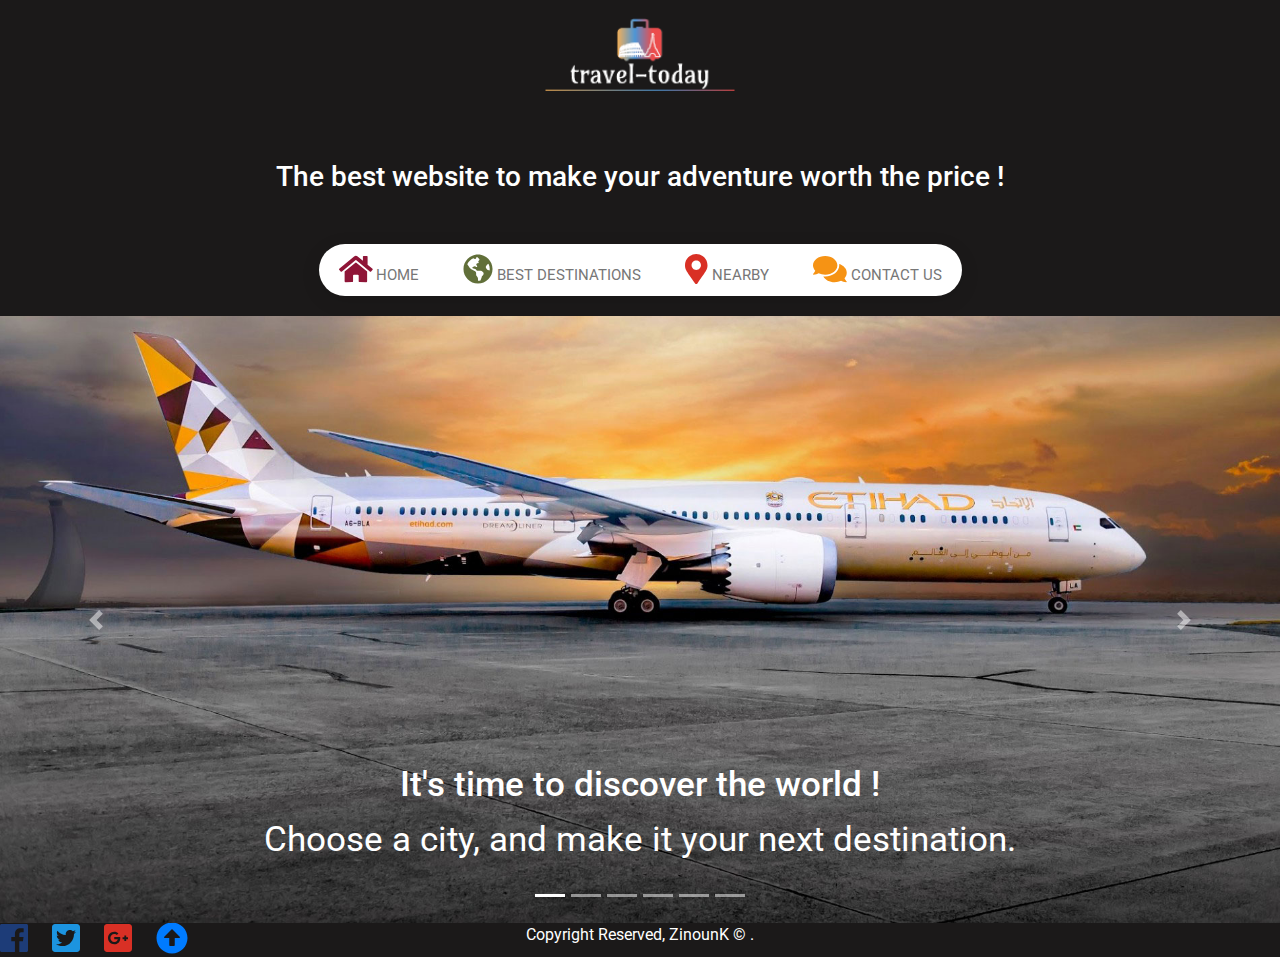
<file: Index.html>
<!DOCTYPE html>
<html lang="en" dir="ltr">
  <head>
    <meta charset="utf-8">
    <script src="bootstrap/jquery2.js"> </script>
    <script src="bootstrap/js/popper.js">  </script>
    <script src="bootstrap/js/jquery.js"> </script>
    <script src="bootstrap/js/bootstrap.js"> </script>
    <link rel="stylesheet" href="bootstrap/css/bootstrap.css">
    <link rel="stylesheet" href="CSS/Accueil.css">
    <script src="fontawesome/js/all.js"> </script>
    <link rel="stylesheet" href="fontawesome/css/all.css">
    <link rel="icon" href="logo2.ico" type="image/x-icon" />
  <title>Travel Today</title>
  </head>
  <body>
<div class="wrapper" id="header">

  <a <a href="index.html">  <img src="img/logo.png" class="logo" title="Travel-Today" ></a>
  <h3>The best website to make your adventure worth the price !</h3>
  <nav class="tabs">
    <div class="selector"></div>
    <a href="Index.html"> <i class="fas fa-home fa-2x"></i>  Home</a>
    <a href="bestD.html">  <i class="fas fa-globe-americas fa-2x"></i> Best Destinations</a>
    <a href="nearby.html"><i class="fas fa-map-marker-alt fa-2x"></i>  Nearby</a>
    <a href="Contact-us.html"><i class="fas fa-comments fa-2x"></i>  Contact Us</a>
  </nav>
</div>
    <div class="bd-example">
      <div id="carouselExampleCaptions" class="carousel slide" data-ride="carousel">
        <ol class="carousel-indicators">
          <li data-target="#carouselExampleCaptions" data-slide-to="0" class="active"></li>
          <li data-target="#carouselExampleCaptions" data-slide-to="1"></li>
          <li data-target="#carouselExampleCaptions" data-slide-to="2"></li>
          <li data-target="#carouselExampleCaptions" data-slide-to="3"></li>
          <li data-target="#carouselExampleCaptions" data-slide-to="4"></li>
          <li data-target="#carouselExampleCaptions" data-slide-to="5"></li>
        </ol>
        <div class="carousel-inner">
          <div class="carousel-item active">
            <img src="img/voyage1.jpg" class="d-block w-100" alt="voyage">
            <div class="carousel-caption d-none d-md-block">
              <h4 class="title-h5">It's time to discover the world !</h4>
              <p class="captionn">Choose a city, and make it your next destination. </p>
            </div>
          </div>
          <div class="carousel-item">
            <img src="img/voyage2.jpg" class="d-block w-100" alt="voyage">
            <div class="carousel-caption d-none d-md-block">
              <h4 class="title-h5">The adventure starts now !</h4>
              <p class="captionn">It's time for you to see something new.</p>
            </div>
          </div>
          <div class="carousel-item">
            <img src="img/voyage3.jpg" class="d-block w-100" alt="voyage">
            <div class="carousel-caption d-none d-md-block">
              <h4 class="title-h5">Your dream destination is waiting for you !</h4>
              <p class="captionn">share your plans with us, and we'll make it easier for you</p>
            </div>
          </div>
          <div class="carousel-item">
            <img src="img/voyage4.jpg" class="d-block w-100" alt="voyage">
            <div class="carousel-caption d-none d-md-block">
              <h4 class="title-h5">The adventure starts now !</h4>
              <p class="captionn">It's time for you to see something new.</p>
            </div>
          </div>
          <div class="carousel-item">
            <img src="img/voyage5.jpg" class="d-block w-100" alt="voyage">
            <div class="carousel-caption d-none d-md-block">
              <h4 class="title-h5">It's time to discover the world !</h4>
              <p class="captionn">Choose a city, and make it your next destination.</p>
            </div>
          </div>
          <div class="carousel-item">
            <img src="img/voyage6.jpg" class="d-block w-100" alt="voyage">
            <div class="carousel-caption d-none d-md-block">
              <h4 class="title-h5">Your dream destination is waiting for you !</h4>
              <p class="captionn">share your plans with us, and we'll make it easier for you</p>
            </div>
          </div>
        </div>
        <a class="carousel-control-prev" href="#carouselExampleCaptions" role="button" data-slide="prev">
          <span class="carousel-control-prev-icon" aria-hidden="true"></span>
          <span class="sr-only">Previous</span>
        </a>
        <a class="carousel-control-next" href="#carouselExampleCaptions" role="button" data-slide="next">
          <span class="carousel-control-next-icon" aria-hidden="true"></span>
          <span class="sr-only">Next</span>
        </a>
      </div>
    </div>
    <div class="contact">
      <div class="copyright">
        Copyright Reserved, ZinounK © .
      </div>
  <a href="https://www.facebook.com/"><i class="fab fa-facebook fa-2x"></i> </a>
  <a href="https://www.twitter.com/"> <i class="fab fa-twitter-square fa-2x"></i> </a>
  <a href="https://www.google.com/"> <i class="fab fa-google-plus-square fa-2x"></i> </a>
  <a href="#header"> <i class="fas fa-arrow-alt-circle-up fa-2x"></i> </a>
   </div>
  </body>
</html>
</file>
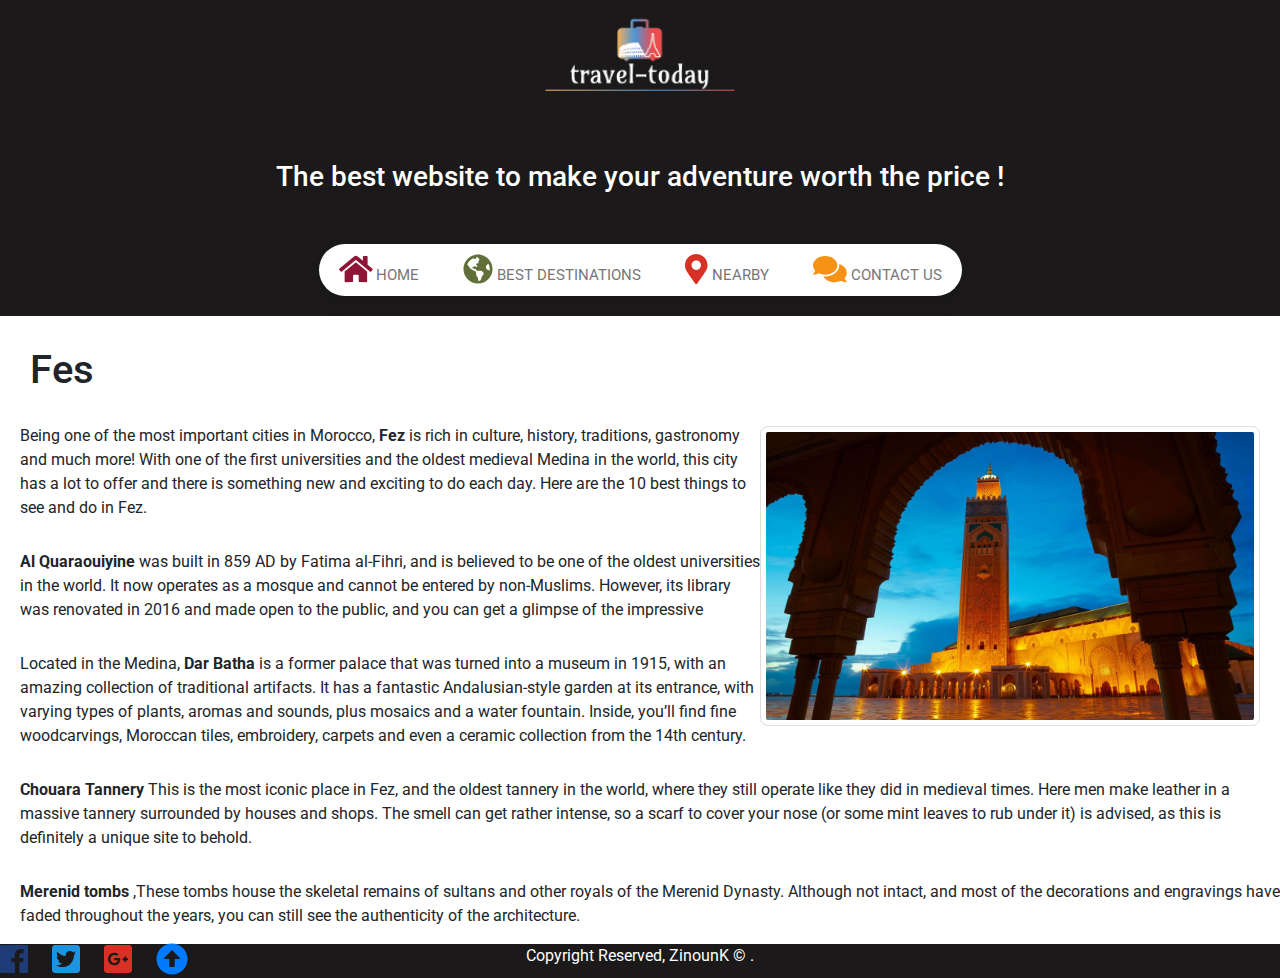
<file: Fes.html>
<!DOCTYPE html>
<html lang="en" dir="ltr">
  <head>
    <meta charset="utf-8">
    <script src="bootstrap/jquery2.js"> </script>
    <script src="bootstrap/js/popper.js">  </script>
    <script src="bootstrap/js/jquery.js"> </script>
    <script src="bootstrap/js/bootstrap.js"> </script>
    <link rel="stylesheet" href="bootstrap/css/bootstrap.css">
    <script src="fontawesome/js/all.js"> </script>
    <link rel="stylesheet" href="fontawesome/css/all.css">
    <link rel="icon" href="logo2.ico" type="image/x-icon" />
    <link rel="stylesheet" href="CSS/ReadMore.css">
    <link rel="stylesheet" href="CSS/Accueil.css">
    <title> Fes</title>
  </head>
  <body>
    <div class="wrapper" id="header">
      <a <a href="index.html">  <img src="img/logo.png" class="logo" title="Travel-Today" ></a>
  <h3>The best website to make your adventure worth the price !</h3>
  <nav class="tabs">
    <div class="selector"></div>
    <a href="Index.html"><i class="fas fa-home fa-2x"></i>  Home</a>
    <a href="BestD.html"><i class="fas fa-globe-americas fa-2x"></i>  Best Destinations</a>
    <a href="nearby.html"><i class="fas fa-map-marker-alt fa-2x"></i>  Nearby</a>
    <a href="#"><i class="fas fa-comments fa-2x"></i>  Contact Us</a>
  </nav>
 </div>



 <img class="thePicture" src="NearbyPics/Fes.jpg" alt="photo" title="Fes">
 <h1> Fes</h1>
 <p class="paragraph"> Being one of the most important cities in Morocco, <strong> Fez </strong> is rich in culture, history, traditions, gastronomy and much more!
    With one of the first universities and the oldest medieval Medina in the world,
    this city has a lot to offer and there is something new and exciting to do each day. Here are the 10 best things to see and do in Fez. </p>
 <p class="paragraph"> <strong>Al Quaraouiyine </strong> was built in 859 AD by Fatima al-Fihri, and is believed to be one of the oldest universities in the world.
   It now operates as a mosque and cannot be entered by non-Muslims.
    However, its library was renovated in 2016 and made open to the public, and you can get a glimpse of the impressive</p>
 <p class="paragraph"> Located in the Medina, <strong> Dar Batha </strong> is a former palace that was turned into a museum in 1915, with an amazing
    collection of traditional artifacts. It has a fantastic Andalusian-style garden at its entrance, with varying types of plants, aromas and sounds,
     plus mosaics and a water fountain. Inside, you’ll find fine woodcarvings,
    Moroccan tiles, embroidery, carpets and even a ceramic collection from the 14th century.</p>
 <p class="paragraph"> <strong> Chouara Tannery</strong> This is the most iconic place in Fez, and the oldest tannery in the world,
    where they still operate like they did in medieval times.
    Here men make leather in a massive tannery surrounded by houses and shops. The smell can get rather intense, so a scarf to cover your nose
    (or some mint leaves to rub under it) is advised, as this is definitely a unique site to behold. </p>
 <p class="paragraph">  <strong> Merenid tombs </strong> ,These tombs house the skeletal remains of sultans and other royals of the Merenid Dynasty. Although not intact,
   and most of the decorations and engravings have faded throughout the years, you can still see the authenticity of the architecture.</p>




   <div class="contact">
     <div class="copyright">
       Copyright Reserved, ZinounK © .
     </div>
  <a href="https://www.facebook.com/"><i class="fab fa-facebook fa-2x"></i> </a>
  <a href="https://www.twitter.com/"> <i class="fab fa-twitter-square fa-2x"></i> </a>
  <a href="https://www.google.com/"> <i class="fab fa-google-plus-square fa-2x"></i> </a>
  <a href="#header"> <i class="fas fa-arrow-alt-circle-up fa-2x"></i> </a>
  </div>
 </body>
 </html>
</file>
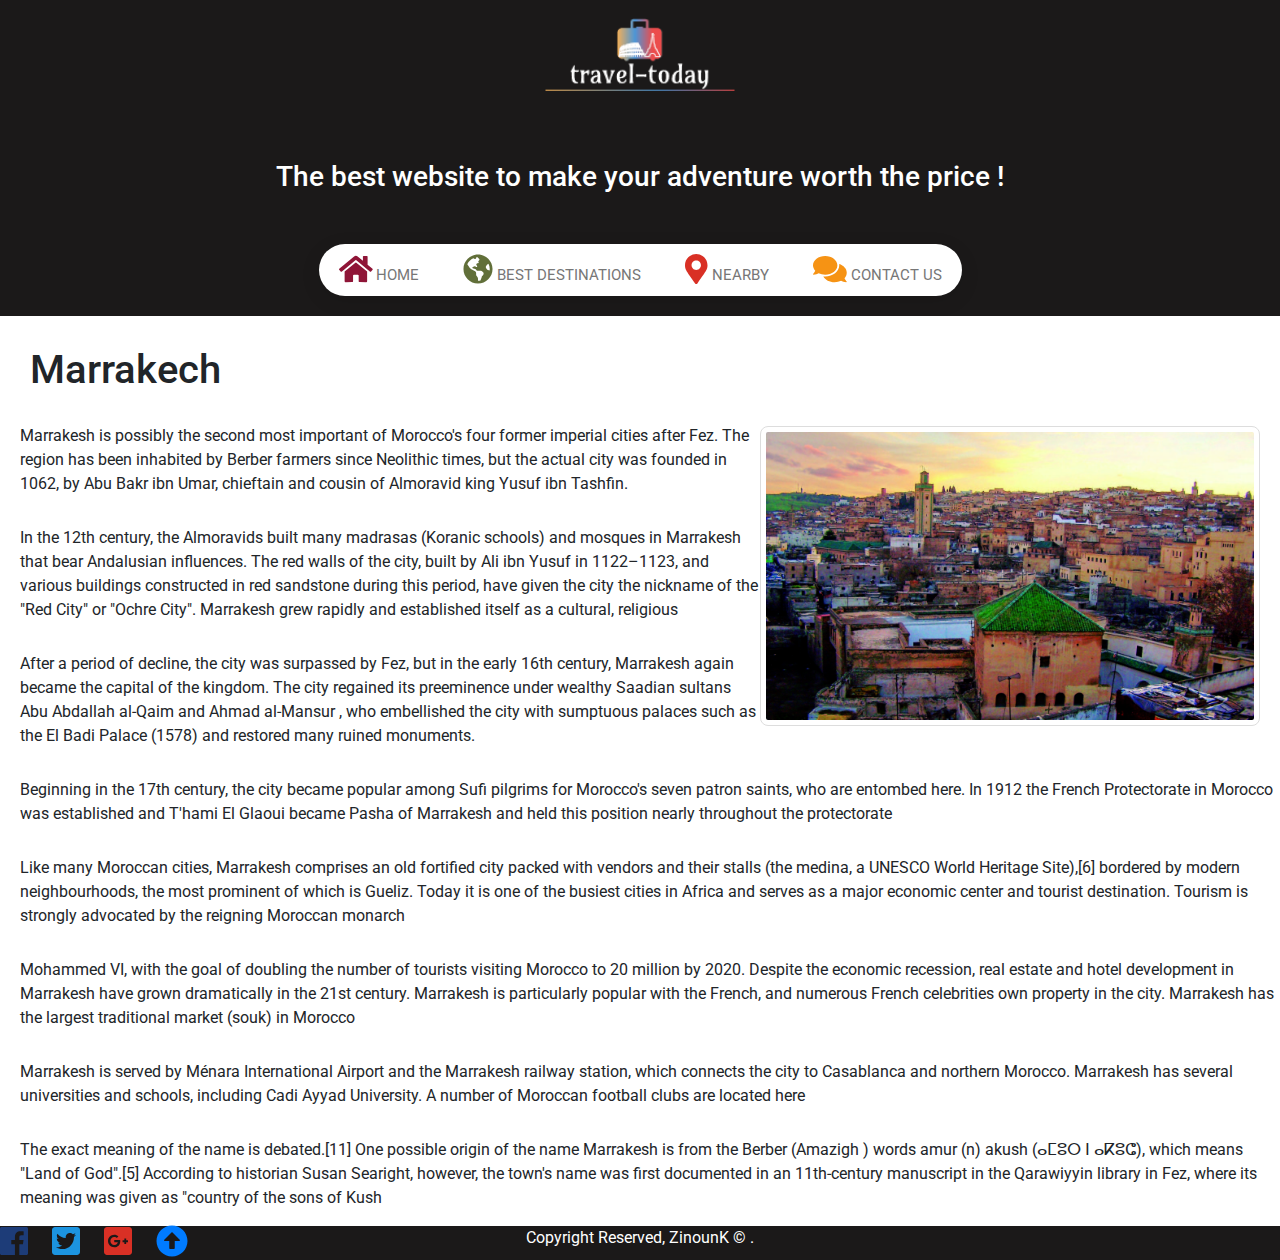
<file: Marrakech.html>
<!DOCTYPE html>
<html lang="en" dir="ltr">
  <head>
    <meta charset="utf-8">
    <script src="bootstrap/jquery2.js"> </script>
    <script src="bootstrap/js/popper.js">  </script>
    <script src="bootstrap/js/jquery.js"> </script>
    <script src="bootstrap/js/bootstrap.js"> </script>
    <link rel="stylesheet" href="bootstrap/css/bootstrap.css">
    <script src="fontawesome/js/all.js"> </script>
    <link rel="stylesheet" href="fontawesome/css/all.css">
    <link rel="icon" href="logo2.ico" type="image/x-icon" />
    <link rel="stylesheet" href="CSS/ReadMore.css">
    <link rel="stylesheet" href="CSS/Accueil.css">
    <title> Marrakech</title>
  </head>
  <body>
    <div class="wrapper" id="header">
      <a <a href="index.html">  <img src="img/logo.png" class="logo" title="Travel-Today" ></a>
  <h3>The best website to make your adventure worth the price !</h3>
  <nav class="tabs">
    <div class="selector"></div>
    <a href="Index.html"><i class="fas fa-home fa-2x"></i>  Home</a>
    <a href="BestD.html"><i class="fas fa-globe-americas fa-2x"></i>  Best Destinations</a>
    <a href="nearby.html"><i class="fas fa-map-marker-alt fa-2x"></i>  Nearby</a>
    <a href="Contact-us.html"><i class="fas fa-comments fa-2x"></i>  Contact Us</a>
  </nav>
 </div>




 <img class="thePicture" src="NearbyPics/Marrakech.jpg" alt="photo" title="Marrakech">
 <h1> Marrakech</h1>
<p class="paragraph"> Marrakesh is possibly the second most important of Morocco's four former imperial cities after Fez. The region has been inhabited by Berber farmers since Neolithic times,
   but the actual city was founded in 1062, by Abu Bakr ibn Umar, chieftain and cousin of Almoravid king Yusuf ibn Tashfin.  </p>
<p class="paragraph">  In the 12th century, the Almoravids built many madrasas (Koranic schools) and mosques in Marrakesh that bear Andalusian influences.
   The red walls of the city, built by Ali ibn Yusuf in 1122–1123, and various buildings constructed in red sandstone during this period, have given the city
    the nickname of the "Red City" or "Ochre City".
  Marrakesh grew rapidly and established itself as a cultural, religious </p>
<p class="paragraph"> After a period of decline, the city was surpassed by Fez, but in the early 16th century, Marrakesh again became the capital of the kingdom.
  The city regained its preeminence under wealthy Saadian sultans Abu Abdallah al-Qaim and Ahmad al-Mansur
  , who embellished the city with sumptuous palaces such as the El Badi Palace (1578) and restored many ruined monuments.</p>
<p class="paragraph"> Beginning in the 17th century, the city became popular among Sufi pilgrims for Morocco's seven patron saints,
   who are entombed here. In 1912 the French Protectorate in Morocco was established
  and T'hami El Glaoui became Pasha of Marrakesh and held this position nearly throughout the protectorate </p>
<p class="paragraph"> Like many Moroccan cities, Marrakesh comprises an old fortified city packed with vendors and their stalls
  (the medina, a UNESCO World Heritage Site),[6] bordered by modern neighbourhoods, the most prominent of which is Gueliz.
   Today it is one of the busiest cities in Africa
   and serves as a major economic center and tourist destination. Tourism is strongly advocated by the reigning Moroccan monarch</p>
<p class="paragraph">  Mohammed VI, with the goal of doubling the number of tourists visiting Morocco to 20 million by 2020. Despite the economic recession,
  real estate and hotel development in Marrakesh have grown dramatically in the 21st century. Marrakesh is particularly popular with the French,
   and numerous French celebrities own property in the city. Marrakesh has the largest traditional market (souk) in Morocco </p>
<p class="paragraph">Marrakesh is served by Ménara International Airport and the Marrakesh railway station, which connects the city to Casablanca and northern Morocco.
   Marrakesh has several universities and schools, including Cadi Ayyad University. A number of Moroccan football clubs are located here </p>
<p class="paragraph"> The exact meaning of the name is debated.[11] One possible origin of the name Marrakesh is from the Berber (Amazigh
  ) words amur (n) akush (ⴰⵎⵓⵔ ⵏ ⴰⴽⵓⵛ), which means "Land of God".[5] According to historian Susan Searight, however,
  the town's name was first documented in an 11th-century manuscript in the Qarawiyyin library in Fez,
   where its meaning was given as "country of the sons of Kush</p>






   <div class="contact">
     <div class="copyright">
       Copyright Reserved, ZinounK © .
     </div>
   <a href="https://www.facebook.com/"><i class="fab fa-facebook fa-2x"></i> </a>
   <a href="https://www.twitter.com/"> <i class="fab fa-twitter-square fa-2x"></i> </a>
   <a href="https://www.google.com/"> <i class="fab fa-google-plus-square fa-2x"></i> </a>
   <a href="#header"> <i class="fas fa-arrow-alt-circle-up fa-2x"></i> </a>
   </div>
 </body>
</html>
</file>
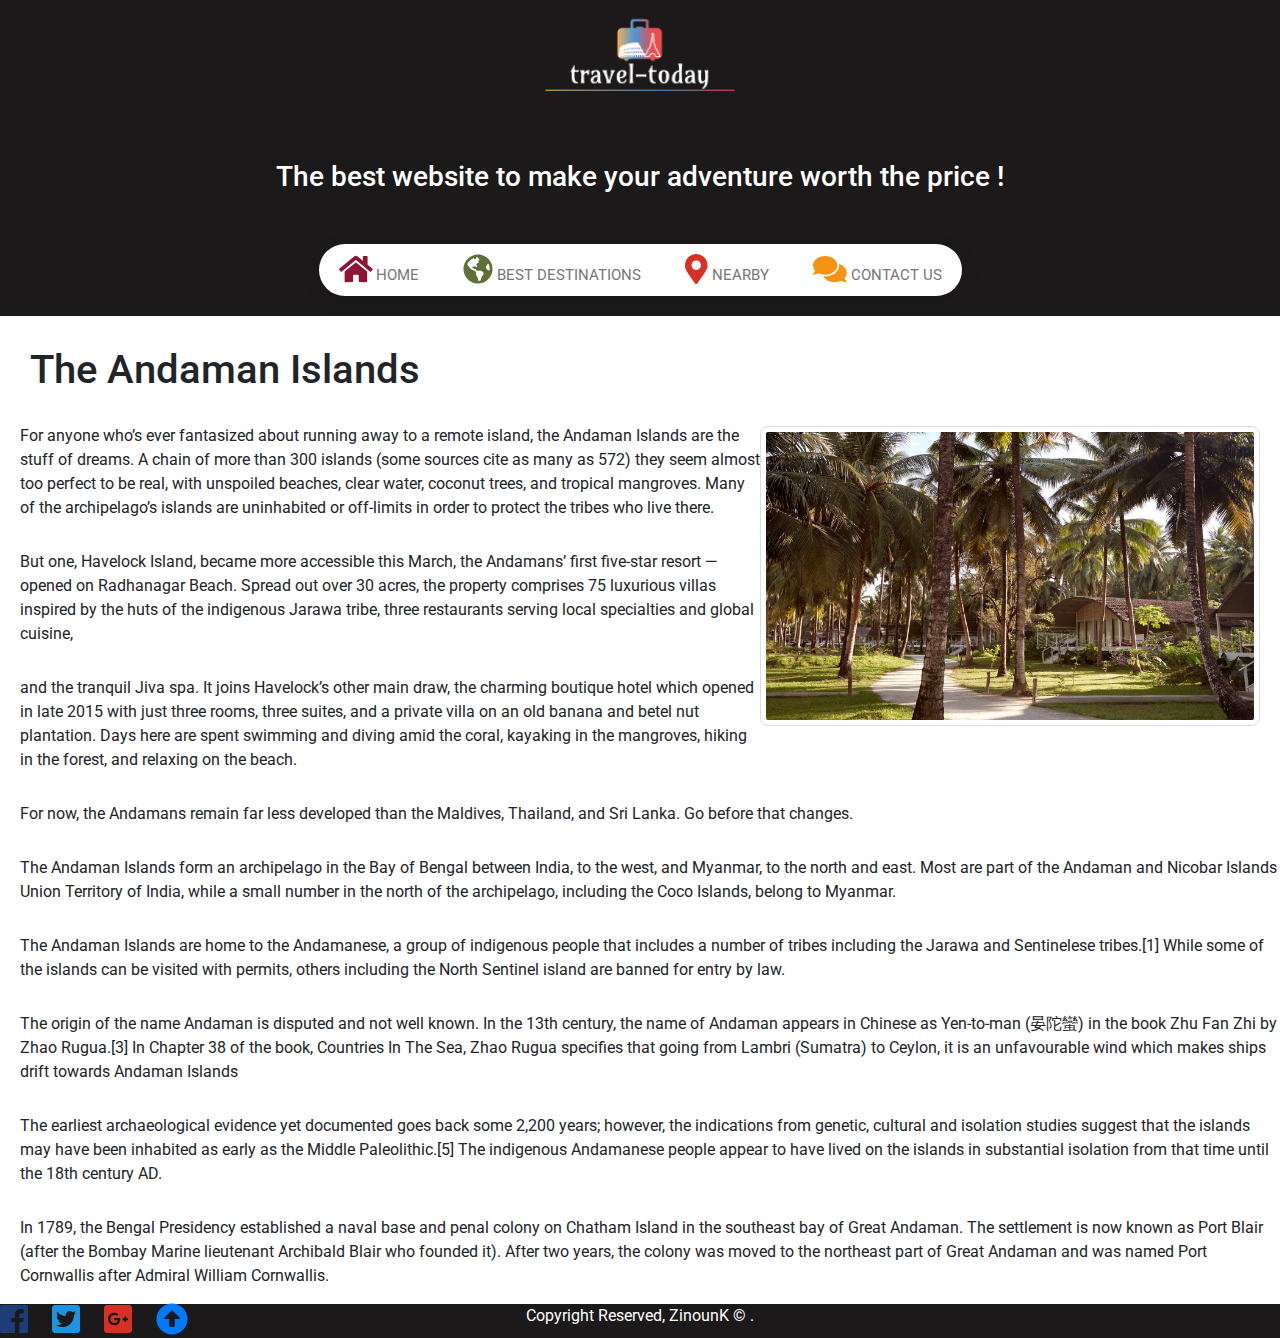
<file: ReadMore1.html>
<!DOCTYPE html>
<html lang="en" dir="ltr">
  <head>
    <meta charset="utf-8">
    <script src="bootstrap/jquery2.js"> </script>
    <script src="bootstrap/js/popper.js">  </script>
    <script src="bootstrap/js/jquery.js"> </script>
    <script src="bootstrap/js/bootstrap.js"> </script>
    <link rel="stylesheet" href="bootstrap/css/bootstrap.css">
    <script src="fontawesome/js/all.js"> </script>
    <link rel="stylesheet" href="fontawesome/css/all.css">
    <link rel="icon" href="logo2.ico" type="image/x-icon" />
    <link rel="stylesheet" href="CSS/ReadMore.css">
    <link rel="stylesheet" href="CSS/Accueil.css">
    <title> The Andaman Islands</title>
  </head>
  <body>
    <div class="wrapper" id="header">
      <a <a href="index.html">  <img src="img/logo.png" class="logo" title="Travel-Today" ></a>
  <h3>The best website to make your adventure worth the price !</h3>
  <nav class="tabs">
    <div class="selector"></div>
    <a href="Index.html"><i class="fas fa-home fa-2x"></i>  Home</a>
    <a href="BestD.html"><i class="fas fa-globe-americas fa-2x"></i>  Best Destinations</a>
    <a href="nearby.html"><i class="fas fa-map-marker-alt fa-2x"></i>  Nearby</a>
    <a href="Contact-us.html"><i class="fas fa-comments fa-2x"></i>  Contact Us</a>
  </nav>
 </div>




<img class="thePicture" src="img/photoArticle1.jpg" alt="photo" title="Andaman Islands">
<h1> The Andaman Islands</h1>
<p class="paragraph"> For anyone who’s ever fantasized about running away to a remote island, the Andaman Islands are the stuff of dreams.
  A chain of more than 300 islands (some sources cite as many as 572)
 they seem almost too perfect to be real, with unspoiled beaches, clear water, coconut trees, and tropical mangroves.
 Many of the archipelago’s islands are uninhabited or off-limits in order to protect the tribes who live there. </p>
  <p class="paragraph"> But one, Havelock Island,
 became more accessible this March, the Andamans’ first five-star resort — opened on Radhanagar Beach.
 Spread out over 30 acres, the property comprises 75 luxurious villas inspired by the huts of the indigenous Jarawa tribe,
 three restaurants serving local specialties and global cuisine, </p>
 <p class="paragraph">
 and the tranquil Jiva spa. It joins Havelock’s other main draw, the charming boutique hotel
  which opened in late 2015 with just three rooms, three suites, and a private villa on an old banana and betel nut plantation.
  Days here are spent swimming and diving amid the coral, kayaking in the mangroves, hiking in the forest, and relaxing on the beach. </p>
   <p class="paragraph"> For now, the Andamans remain far less developed
   than the Maldives, Thailand, and Sri Lanka. Go before that changes.
 </p>
 <p class ="paragraph"> The Andaman Islands form an archipelago in the Bay of Bengal between India, to the west, and Myanmar,
   to the north and east. Most are part of the Andaman and Nicobar Islands Union Territory of India,
    while a small number in the north of the archipelago, including the Coco Islands, belong to Myanmar.</p>
   <p class ="paragraph"> The Andaman Islands are home to the Andamanese,
      a group of indigenous people that includes a number of tribes including the Jarawa and Sentinelese tribes.[1]
       While some of the islands can be visited with permits,
      others including the North Sentinel island are banned for entry by law. </p>
    <p class ="paragraph"> The origin of the name Andaman is disputed and not well known.

In the 13th century, the name of Andaman appears in Chinese as Yen-to-man (晏陀蠻) in the book Zhu Fan Zhi by Zhao Rugua.[3] In Chapter 38 of the book,
 Countries In The Sea,
Zhao Rugua specifies that going from Lambri (Sumatra) to Ceylon, it is an unfavourable wind which makes ships drift towards Andaman Islands </p>
     <p class ="paragraph">The earliest archaeological evidence yet documented goes back some 2,200 years; however, the indications from genetic,
        cultural and isolation studies suggest that the islands may have been inhabited as early as the Middle Paleolithic.[5]
       The indigenous Andamanese people appear to have lived on the islands in substantial isolation from that time until the 18th century AD. </p>
      <p class ="paragraph"> In 1789, the Bengal Presidency established a naval base and penal colony on Chatham Island in the southeast bay of Great Andaman.
        The settlement is now known as Port Blair (after the Bombay Marine lieutenant Archibald Blair who founded it). After two years,
      the colony was moved to the northeast part of Great Andaman and was named Port Cornwallis after Admiral William Cornwallis.</p>





      <div class="contact">
        <div class="copyright">
          Copyright Reserved, ZinounK © .
        </div>
     <a href="https://www.facebook.com/"><i class="fab fa-facebook fa-2x"></i> </a>
     <a href="https://www.twitter.com/"> <i class="fab fa-twitter-square fa-2x"></i> </a>
     <a href="https://www.google.com/"> <i class="fab fa-google-plus-square fa-2x"></i> </a>
     <a href="#header"> <i class="fas fa-arrow-alt-circle-up fa-2x"></i> </a>
     </div>
  </body>
</html>
</file>
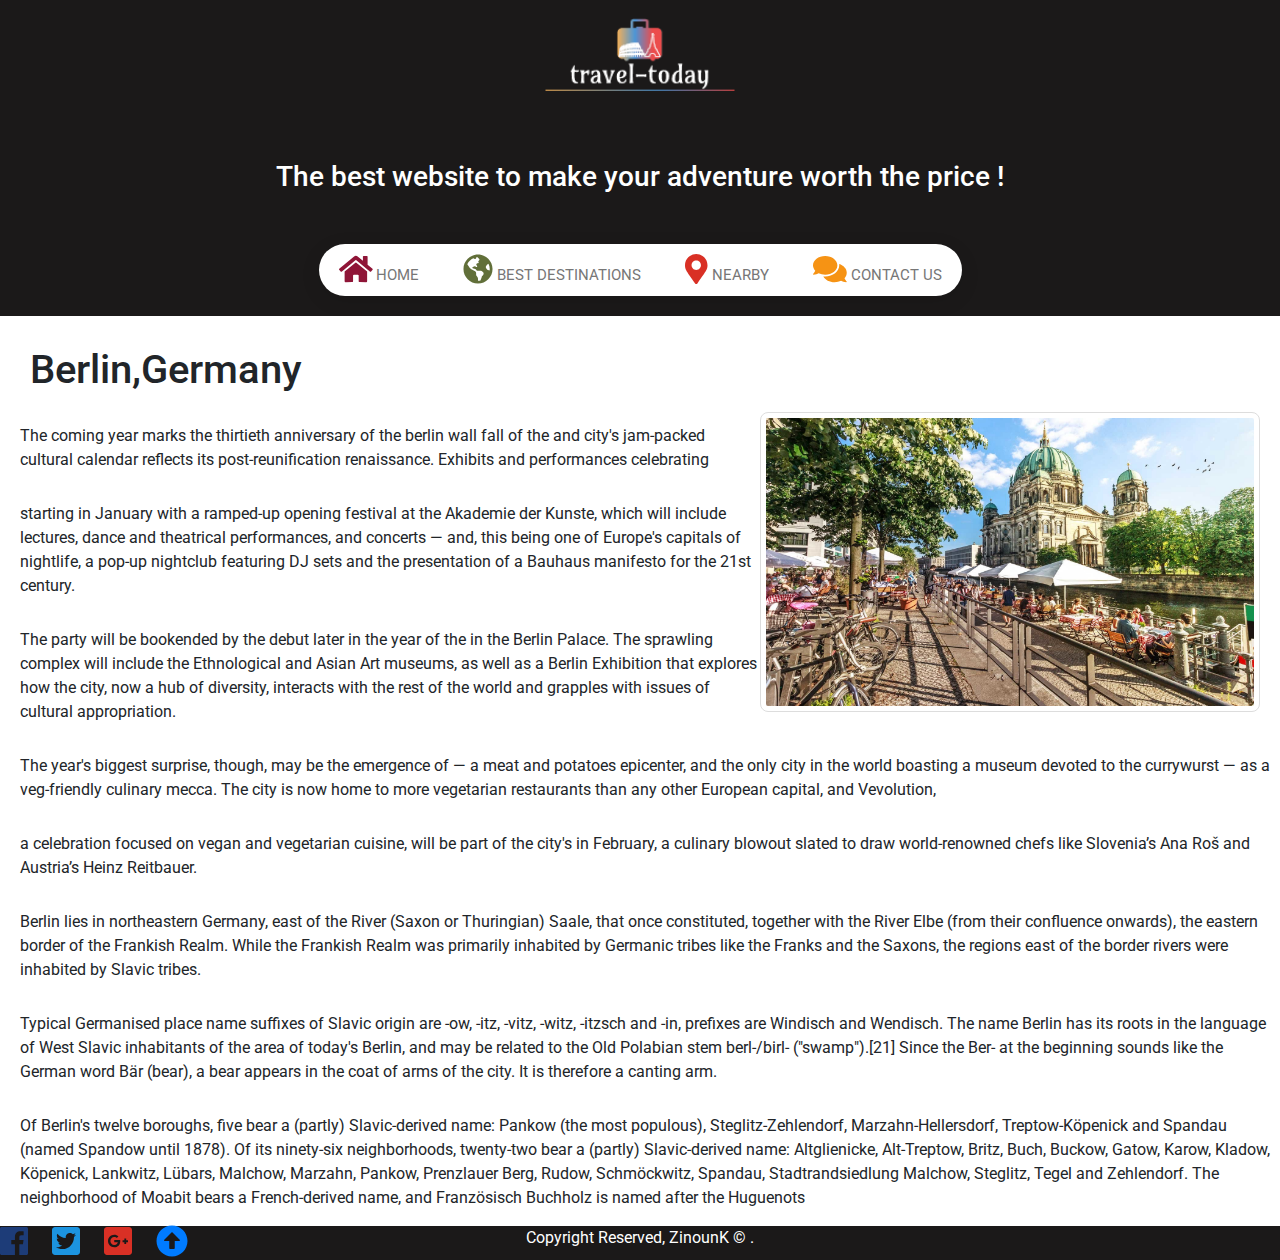
<file: ReadMore2.html>
<!DOCTYPE html>
<html lang="en" dir="ltr">
  <head>
    <meta charset="utf-8">
    <script src="bootstrap/jquery2.js"> </script>
    <script src="bootstrap/js/popper.js">  </script>
    <script src="bootstrap/js/jquery.js"> </script>
    <script src="bootstrap/js/bootstrap.js"> </script>
    <link rel="stylesheet" href="bootstrap/css/bootstrap.css">
    <script src="fontawesome/js/all.js"> </script>
    <link rel="stylesheet" href="fontawesome/css/all.css">
    <link rel="icon" href="logo2.ico" type="image/x-icon" />
    <link rel="stylesheet" href="CSS/ReadMore.css">
    <link rel="stylesheet" href="CSS/Accueil.css">
    <title> Berlin</title>
  </head>
  <body>
    <div class="wrapper" id="header">
      <a <a href="index.html">  <img src="img/logo.png" class="logo" title="Travel-Today" ></a>
  <h3>The best website to make your adventure worth the price !</h3>
  <nav class="tabs">
    <div class="selector"></div>
    <a href="Index.html"><i class="fas fa-home fa-2x"></i>  Home</a>
    <a href="BestD.html"><i class="fas fa-globe-americas fa-2x"></i>  Best Destinations</a>
    <a href="nearby.html"><i class="fas fa-map-marker-alt fa-2x"></i>  Nearby</a>
    <a href="Contact-us.html"><i class="fas fa-comments fa-2x"></i>  Contact Us</a>
  </nav>
 </div>



<h1>Berlin,Germany</h1>
<img class="thePicture" src="img/photoArticle2.jpg" alt="photo" title="Berlin" style="margin-top: 10px;">
<p class="paragraph"> The coming year marks the thirtieth anniversary of the berlin wall fall of the
   and city's jam-packed cultural calendar reflects its post-reunification renaissance.
  Exhibits and performances celebrating  </p>
<p class="paragraph">starting in January with a ramped-up opening festival at the Akademie der Kunste, which will include lectures,
  dance and theatrical performances, and concerts — and, this being one of Europe's capitals of nightlife,
  a pop-up nightclub featuring DJ sets and the presentation of a Bauhaus manifesto for the 21st century. </p>
<p class="paragraph"> The party will be bookended by the debut later in the year of the  in the Berlin Palace.
   The sprawling complex will include the Ethnological and Asian Art museums, as well as a Berlin Exhibition that explores how the city,
   now a hub of diversity, interacts with the rest of the world and grapples with issues of cultural appropriation.</p>
<p class="paragraph">The year's biggest surprise, though, may be the emergence of  — a meat and potatoes epicenter,
  and the only city in the world boasting a museum devoted to the currywurst — as a veg-friendly culinary mecca.
  The city is now home to more vegetarian restaurants than any other European capital, and Vevolution,  </p>
<p class="paragraph"> a celebration focused on vegan and vegetarian cuisine, will be part of the city's  in February,
   a culinary blowout slated to draw world-renowned chefs like Slovenia’s Ana Roš and Austria’s Heinz Reitbauer.  </p>
<p class="paragraph"> Berlin lies in northeastern Germany, east of the River (Saxon or Thuringian) Saale, that once constituted,
   together with the River Elbe (from their confluence onwards), the eastern border of the Frankish Realm. While the Frankish Realm was primarily inhabited
   by Germanic tribes like the Franks and the Saxons,
   the regions east of the border rivers were inhabited by Slavic tribes. </p>
<p class="paragraph">  Typical Germanised place name suffixes of Slavic origin are -ow, -itz, -vitz, -witz, -itzsch and -in,
   prefixes are Windisch and Wendisch. The name Berlin has its roots in the language of West Slavic inhabitants of the area of today's Berlin,
   and may be related to the Old Polabian stem berl-/birl- ("swamp").[21] Since the Ber- at the beginning sounds like the German word Bär (bear),
   a bear appears in the coat of arms of the city. It is therefore a canting arm.</p>
<p class="paragraph"> Of Berlin's twelve boroughs, five bear a (partly) Slavic-derived name: Pankow (the most populous), Steglitz-Zehlendorf,
   Marzahn-Hellersdorf, Treptow-Köpenick and Spandau (named Spandow until 1878). Of its ninety-six neighborhoods, twenty-two bear a (partly) Slavic-derived name:
    Altglienicke, Alt-Treptow, Britz, Buch, Buckow, Gatow, Karow, Kladow, Köpenick, Lankwitz, Lübars, Malchow, Marzahn, Pankow, Prenzlauer Berg, Rudow, Schmöckwitz,
    Spandau, Stadtrandsiedlung Malchow, Steglitz, Tegel and Zehlendorf. The neighborhood of Moabit bears a French-derived name, and Französisch Buchholz
     is named after the Huguenots</p>



     <div class="contact">
       <div class="copyright">
         Copyright Reserved, ZinounK © .
       </div>
   <a href="https://www.facebook.com/"><i class="fab fa-facebook fa-2x"></i> </a>
   <a href="https://www.twitter.com/"> <i class="fab fa-twitter-square fa-2x"></i> </a>
   <a href="https://www.google.com/"> <i class="fab fa-google-plus-square fa-2x"></i> </a>
   <a href="#header"> <i class="fas fa-arrow-alt-circle-up fa-2x"></i> </a>
    </div>
     </body>
     </html>
</file>
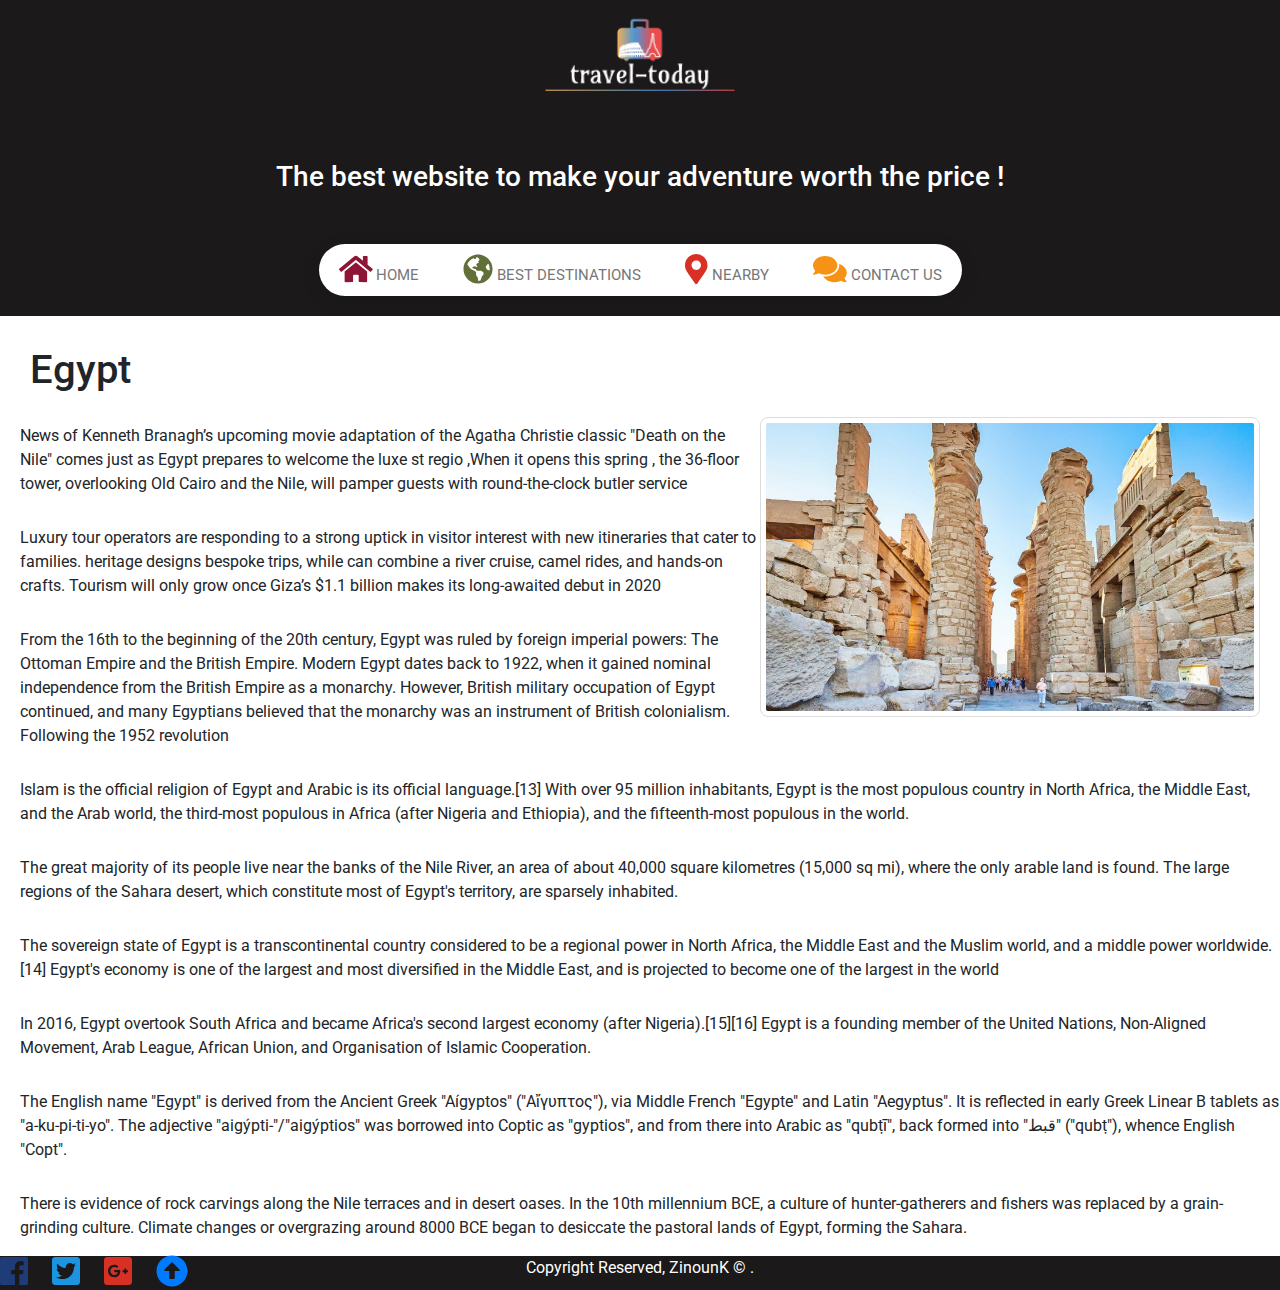
<file: ReadMore3.html>
<!DOCTYPE html>
<html lang="en" dir="ltr">
  <head>
    <meta charset="utf-8">
    <script src="bootstrap/jquery2.js"> </script>
    <script src="bootstrap/js/popper.js">  </script>
    <script src="bootstrap/js/jquery.js"> </script>
    <script src="bootstrap/js/bootstrap.js"> </script>
    <link rel="stylesheet" href="bootstrap/css/bootstrap.css">
    <script src="fontawesome/js/all.js"> </script>
    <link rel="stylesheet" href="fontawesome/css/all.css">
    <link rel="icon" href="logo2.ico" type="image/x-icon" />
    <link rel="stylesheet" href="CSS/ReadMore.css">
    <link rel="stylesheet" href="CSS/Accueil.css">
    <title> Egypt  </title>
  </head>
  <body>
    <div class="wrapper" id="header">
      <a <a href="index.html">  <img src="img/logo.png" class="logo" title="Travel-Today" ></a>
  <h3>The best website to make your adventure worth the price !</h3>
  <nav class="tabs">
    <div class="selector"></div>
    <a href="Index.html"><i class="fas fa-home fa-2x"></i>  Home</a>
    <a href="BestD.html"><i class="fas fa-globe-americas fa-2x"></i>  Best Destinations</a>
    <a href="nearby.html"><i class="fas fa-map-marker-alt fa-2x"></i>  Nearby</a>
    <a href="Contact-us.html"><i class="fas fa-comments fa-2x"></i>  Contact Us</a>
  </nav>
 </div>



<h1>Egypt</h1>
<img class="thePicture" src="img/photoArticle3.jpg" alt="photo" title="Egypt" style="margin-top : 15px;">
<p class="paragraph"> News of Kenneth Branagh’s upcoming movie adaptation of the Agatha Christie classic "Death on the Nile"
   comes just as Egypt prepares to welcome the luxe st regio ,When it opens this spring
   , the 36-floor tower, overlooking Old Cairo and the Nile, will pamper guests with round-the-clock butler service</p>
<p class="paragraph">Luxury tour operators are responding to a strong uptick in visitor interest with new itineraries that cater to families.
   heritage designs bespoke trips, while  can combine a river cruise, camel rides, and hands-on crafts.
    Tourism will only grow once Giza’s $1.1 billion  makes its long-awaited debut in 2020 </p>
<p class="paragraph">From the 16th to the beginning of the 20th century, Egypt was ruled by foreign imperial powers:
  The Ottoman Empire and the British Empire. Modern Egypt dates back to 1922, when it gained nominal independence from the British Empire as a monarchy.
   However, British military occupation of Egypt continued,
  and many Egyptians believed that the monarchy was an instrument of British colonialism. Following the 1952 revolution </p>
<p class="paragraph"> Islam is the official religion of Egypt and Arabic is its official language.[13] With over 95 million inhabitants,
  Egypt is the most populous country in North Africa, the Middle East, and the Arab world,
   the third-most populous in Africa (after Nigeria and Ethiopia), and the fifteenth-most populous in the world. </p>
<p class="paragraph"> The great majority of its people live near the banks of the Nile River, an area of about 40,000 square kilometres (15,000 sq mi),
   where the only arable land is found.
   The large regions of the Sahara desert, which constitute most of Egypt's territory, are sparsely inhabited. </p>
<p class="paragraph"> The sovereign state of Egypt is a transcontinental country considered to be a regional power in North Africa,
  the Middle East and the Muslim world, and a middle power worldwide.[14] Egypt's economy is one of the largest and most diversified in the Middle East,
   and is projected to become one of the largest in the world
</p>
<p class="paragraph">  In 2016, Egypt overtook South Africa and became Africa's second largest economy (after Nigeria).[15][16]
   Egypt is a founding member of the United Nations,
  Non-Aligned Movement, Arab League, African Union, and Organisation of Islamic Cooperation.</p>
<p class="paragraph"> The English name "Egypt" is derived from the Ancient Greek "Aígyptos" ("Αἴγυπτος"), via Middle French "Egypte" and Latin "Aegyptus".
   It is reflected in early Greek Linear B tablets as "a-ku-pi-ti-yo". The adjective "aigýpti-"/"aigýptios" was borrowed into Coptic as "gyptios",
  and from there into Arabic as "qubṭī", back formed into "قبط" ("qubṭ"), whence English "Copt". </p>
<p class="paragraph"> There is evidence of rock carvings along the Nile terraces and in desert oases. In the 10th millennium BCE,
   a culture of hunter-gatherers and fishers was replaced by a grain-grinding culture.
  Climate changes or overgrazing around 8000 BCE began to desiccate the pastoral lands of Egypt, forming the Sahara.</p>




  <div class="contact">
    <div class="copyright">
      Copyright Reserved, ZinounK © .
    </div>
  <a href="https://www.facebook.com/"><i class="fab fa-facebook fa-2x"></i> </a>
  <a href="https://www.twitter.com/"> <i class="fab fa-twitter-square fa-2x"></i> </a>
  <a href="https://www.google.com/"> <i class="fab fa-google-plus-square fa-2x"></i> </a>
  <a href="#header"> <i class="fas fa-arrow-alt-circle-up fa-2x"></i> </a>
  </div>
  </body>
</html>
</file>
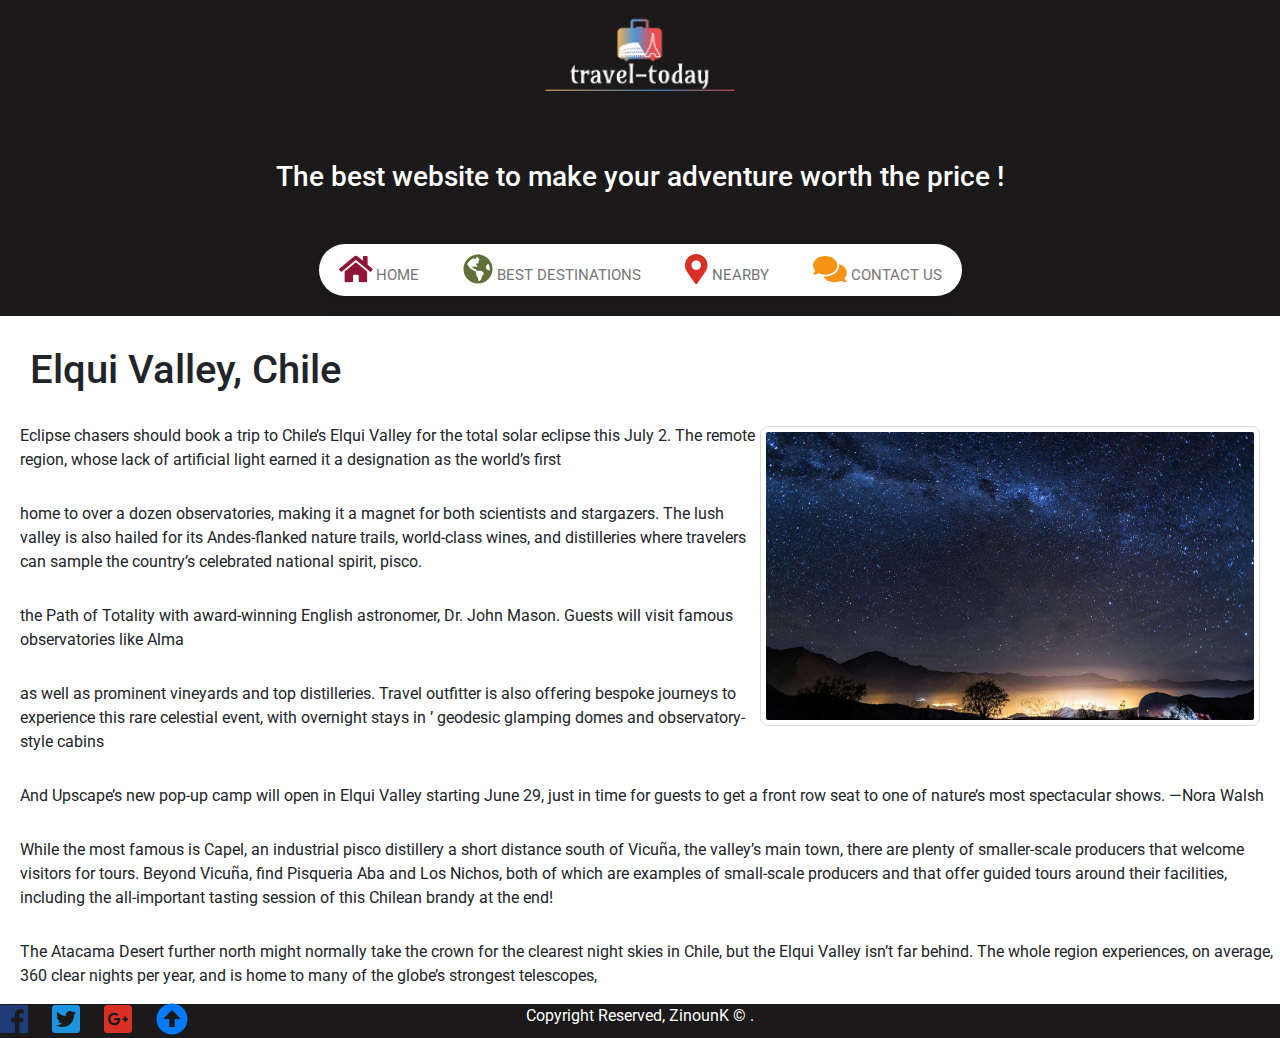
<file: ReadMore4.html>
<!DOCTYPE html>
<html lang="en" dir="ltr">
  <head>
    <meta charset="utf-8">
    <script src="bootstrap/jquery2.js"> </script>
    <script src="bootstrap/js/popper.js">  </script>
    <script src="bootstrap/js/jquery.js"> </script>
    <script src="bootstrap/js/bootstrap.js"> </script>
    <link rel="stylesheet" href="bootstrap/css/bootstrap.css">
    <script src="fontawesome/js/all.js"> </script>
    <link rel="stylesheet" href="fontawesome/css/all.css">
    <link rel="icon" href="logo2.ico" type="image/x-icon" />
    <link rel="stylesheet" href="CSS/ReadMore.css">
    <link rel="stylesheet" href="CSS/Accueil.css">
    <title> Elqui Valley, Chile</title>
  </head>
  <body>
    <div class="wrapper" id="header">
      <a <a href="index.html">  <img src="img/logo.png" class="logo" title="Travel-Today" ></a>
  <h3>The best website to make your adventure worth the price !</h3>
  <nav class="tabs">
    <div class="selector"></div>
    <a href="Index.html"><i class="fas fa-home fa-2x"></i>  Home</a>
    <a href="BestD.html"><i class="fas fa-globe-americas fa-2x"></i>  Best Destinations</a>
    <a href="nearby.html"><i class="fas fa-map-marker-alt fa-2x"></i>  Nearby</a>
    <a href="Contact-us.html"><i class="fas fa-comments fa-2x"></i>  Contact Us</a>
  </nav>
 </div>




 <img class="thePicture" src="img/photoArticle4.jpg" alt="photo" title="Elqui Valley">
 <h1>Elqui Valley, Chile</h1>

 <p class="paragraph">Eclipse chasers should book a trip to Chile’s Elqui Valley for the total solar eclipse this July 2.
   The remote region, whose lack of artificial light earned it a designation as the world’s first </p>
  <p class="paragraph"> home to over a dozen observatories, making it a magnet for both scientists and stargazers.
    The lush valley is also hailed for its Andes-flanked nature trails, world-class wines,
    and distilleries where travelers can sample the country’s celebrated national spirit, pisco.</p>
 <p class="paragraph"> the Path of Totality with award-winning English astronomer, Dr. John Mason. Guests will visit famous observatories like Alma</p>
  <p class="paragraph">as well as prominent vineyards and top distilleries. Travel outfitter  is also offering bespoke journeys to experience this rare celestial event,
    with overnight stays in ’ geodesic glamping domes and observatory-style cabins</p>
   <p class="paragraph"> And Upscape’s new  pop-up camp will open in Elqui Valley starting June 29,
     just in time for guests to get a front row seat to one of nature’s most spectacular shows. —Nora Walsh</p>
<p class="paragraph">While the most famous is Capel, an industrial pisco distillery a short distance south of Vicuña, the valley’s main town,
  there are plenty of smaller-scale producers that welcome visitors for tours. Beyond Vicuña, find Pisqueria Aba and Los Nichos, both of which are examples of
   small-scale producers and that offer guided tours around their facilities,
   including the all-important tasting session of this Chilean brandy at the end!</p>
   <p class="paragraph"> The Atacama Desert further north might normally take the crown for the clearest night skies in Chile,
     but the Elqui Valley isn’t far behind. The whole region experiences,
      on average, 360 clear nights per year, and is home to many of the globe’s strongest telescopes, </p>

      <div class="contact">
        <div class="copyright">
          Copyright Reserved, ZinounK © .
        </div>
    <a href="https://www.facebook.com/"><i class="fab fa-facebook fa-2x"></i> </a>
    <a href="https://www.twitter.com/"> <i class="fab fa-twitter-square fa-2x"></i> </a>
    <a href="https://www.google.com/"> <i class="fab fa-google-plus-square fa-2x"></i> </a>
    <a href="#header"> <i class="fas fa-arrow-alt-circle-up fa-2x"></i> </a>
     </div>
        </body>
      </html>
</file>
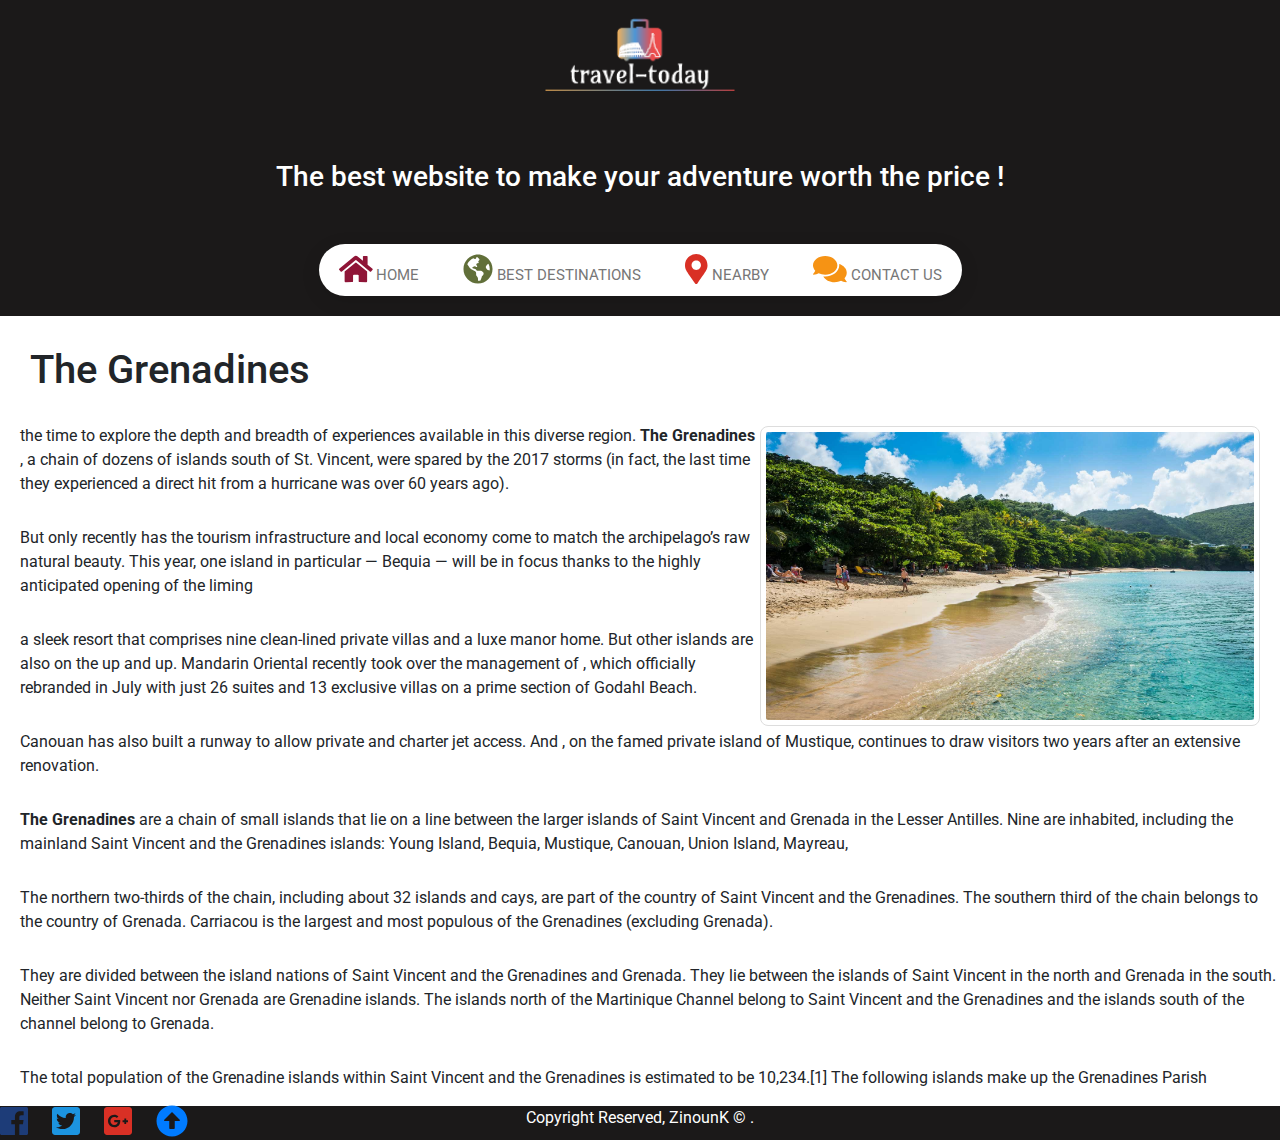
<file: ReadMore5.html>
<!DOCTYPE html>
<html lang="en" dir="ltr">
  <head>
    <meta charset="utf-8">
    <script src="bootstrap/jquery2.js"> </script>
    <script src="bootstrap/js/popper.js">  </script>
    <script src="bootstrap/js/jquery.js"> </script>
    <script src="bootstrap/js/bootstrap.js"> </script>
    <link rel="stylesheet" href="bootstrap/css/bootstrap.css">
    <script src="fontawesome/js/all.js"> </script>
    <link rel="stylesheet" href="fontawesome/css/all.css">
    <link rel="icon" href="logo2.ico" type="image/x-icon" />
    <link rel="stylesheet" href="CSS/ReadMore.css">
    <link rel="stylesheet" href="CSS/Accueil.css">
    <title> The grenadines</title>
  </head>
  <body>
    <div class="wrapper" id="header">
      <a <a href="index.html">  <img src="img/logo.png" class="logo" title="Travel-Today" ></a>
  <h3>The best website to make your adventure worth the price !</h3>
  <nav class="tabs">
    <div class="selector"></div>
    <a href="Index.html"><i class="fas fa-home fa-2x"></i>  Home</a>
    <a href="BestD.html"><i class="fas fa-globe-americas fa-2x"></i>  Best Destinations</a>
    <a href="nearby.html"><i class="fas fa-map-marker-alt fa-2x"></i>  Nearby</a>
    <a href="Contact-us.html"><i class="fas fa-comments fa-2x"></i>  Contact Us</a>
  </nav>
 </div>


 <img class="thePicture" src="img/photoArticle5.jpg" alt="photo" title="Grenadines" class="style: margin-top:30px;">
 <h1> The Grenadines</h1>
<p class="paragraph"> the time to explore the depth and breadth of experiences available in this diverse region.
<strong>  The Grenadines </strong> , a chain of dozens of islands south of St. Vincent,
  were spared by the 2017 storms (in fact, the last time they experienced a direct hit from a hurricane was over 60 years ago). </p>
<p class="paragraph">But only recently has the tourism infrastructure and local economy come to match the archipelago’s raw natural beauty.
  This year, one island in particular  — Bequia — will be in focus thanks to the highly anticipated opening of the liming</p>
<p class="paragraph">a sleek resort that comprises nine clean-lined private villas and a luxe manor home. But other islands are also on the up and up.
  Mandarin Oriental recently took over the management of ,
  which officially rebranded in July with just 26 suites and 13 exclusive villas on a prime section of Godahl Beach. </p>
<p class="paragraph"> Canouan has also built a runway to allow private and charter jet access. And ,
  on the famed private island of Mustique, continues to draw visitors two years after an extensive renovation.</p>
<p class="paragraph"> <strong> The Grenadines </strong> are a chain of small islands that lie on a
   line between the larger islands of Saint Vincent and Grenada in the Lesser Antilles.
   Nine are inhabited,
   including the mainland Saint Vincent and the Grenadines islands: Young Island, Bequia, Mustique, Canouan, Union Island, Mayreau, </p>
<p class="paragraph">The northern two-thirds of the chain, including about 32 islands and cays, are part of the country of Saint Vincent and the Grenadines.
  The southern third of the chain belongs to the country of Grenada.
   Carriacou is the largest and most populous of the Grenadines (excluding Grenada).</p>
<p class="paragraph"> They are divided between the island nations of Saint Vincent and the Grenadines and Grenada.
  They lie between the islands of Saint Vincent in the north and Grenada in the south. Neither Saint Vincent nor Grenada are Grenadine islands.
   The islands north of the Martinique Channel belong to Saint Vincent and the Grenadines and the islands south of the channel belong to Grenada.</p>
<p class="paragraph"> The total population of the Grenadine islands within Saint Vincent and the Grenadines is estimated to be 10,234.[1]
  The following islands make up the Grenadines Parish</p>




  <div class="contact">
    <div class="copyright">
      Copyright Reserved, ZinounK © .
    </div>
<a href="https://www.facebook.com/"><i class="fab fa-facebook fa-2x"></i> </a>
<a href="https://www.twitter.com/"> <i class="fab fa-twitter-square fa-2x"></i> </a>
<a href="https://www.google.com/"> <i class="fab fa-google-plus-square fa-2x"></i> </a>
<a href="#header"> <i class="fas fa-arrow-alt-circle-up fa-2x"></i> </a>
 </div>
    </body>
  </html>

</body>
</html>
</file>
<file: CSS/Accueil.css>
@import url('https://fonts.googleapis.com/css?family=Roboto');
body{
  font-family: 'Roboto', sans-serif;

}

a{
  margin:0px;

}
.logo {
  width: 210px;
  height: 210px;
  margin-top: -50px;
}

h3{
  margin:0px;
  color:#fff;
}
.wrapper{
  text-align:center;
background-color: #1b1919;
}
.fa-home {
  color : #8f1537;
}
.fa-globe-americas{
  color :#616f39;
}
.fa-map-marker-alt{
  color: #d93025 ;
}
.fa-comments{
  color: #f69314;
}
.tabs{
  margin-top:50px;
  margin-bottom: 20px;
  font-size:15px;
  padding:0px;
  list-style:none;
  background:#fff;
  box-shadow:0px 5px 20px rgba(0,0,0,0.1);
  display:inline-block;
  border-radius:50px;
  position:relative;
}

.tabs a{
  text-decoration:none;
  color: #777;
  text-transform:uppercase;
  padding:10px 20px;
  display:inline-block;
  position:relative;
  z-index:1;
  transition-duration:0.6s;
}
.tabs a i{
  margin-right:5px;
}
.title-h5, .captionn {
  font-size: 35px;
}
.contact{
    background-color: #1b1919 ;
  }
.fa-facebook{
  color: #1D3C78 ;
  margin-right: 20px;
  margin-top: 5px;
  clear: both;
}
.fa-twitter-square{
  color :#1c94e0;
    margin-right: 20px;
    clear: both;
}
.fa-google-plus-square{
  color :#d93025;
    margin-right: 20px;
    clear: both ;
}
.copyright{
   margin-bottom: -30px;
   color : #fff;
   text-align: center;
 }
@media only screen and (max-width: 850px) {
  .copyright{
  float: right;
  margin-right: -5px;
}
}
</file>
<file: fontawesome/css/all.css>
.fa,
.fas,
.far,
.fal,
.fab {
  -moz-osx-font-smoothing: grayscale;
  -webkit-font-smoothing: antialiased;
  display: inline-block;
  font-style: normal;
  font-variant: normal;
  text-rendering: auto;
  line-height: 1; }

.fa-lg {
  font-size: 1.33333em;
  line-height: 0.75em;
  vertical-align: -.0667em; }

.fa-xs {
  font-size: .75em; }

.fa-sm {
  font-size: .875em; }

.fa-1x {
  font-size: 1em; }

.fa-2x {
  font-size: 2em; }

.fa-3x {
  font-size: 3em; }

.fa-4x {
  font-size: 4em; }

.fa-5x {
  font-size: 5em; }

.fa-6x {
  font-size: 6em; }

.fa-7x {
  font-size: 7em; }

.fa-8x {
  font-size: 8em; }

.fa-9x {
  font-size: 9em; }

.fa-10x {
  font-size: 10em; }

.fa-fw {
  text-align: center;
  width: 1.25em; }

.fa-ul {
  list-style-type: none;
  margin-left: 2.5em;
  padding-left: 0; }
  .fa-ul > li {
    position: relative; }

.fa-li {
  left: -2em;
  position: absolute;
  text-align: center;
  width: 2em;
  line-height: inherit; }

.fa-border {
  border: solid 0.08em #eee;
  border-radius: .1em;
  padding: .2em .25em .15em; }

.fa-pull-left {
  float: left; }

.fa-pull-right {
  float: right; }

.fa.fa-pull-left,
.fas.fa-pull-left,
.far.fa-pull-left,
.fal.fa-pull-left,
.fab.fa-pull-left {
  margin-right: .3em; }

.fa.fa-pull-right,
.fas.fa-pull-right,
.far.fa-pull-right,
.fal.fa-pull-right,
.fab.fa-pull-right {
  margin-left: .3em; }

.fa-spin {
  -webkit-animation: fa-spin 2s infinite linear;
          animation: fa-spin 2s infinite linear; }

.fa-pulse {
  -webkit-animation: fa-spin 1s infinite steps(8);
          animation: fa-spin 1s infinite steps(8); }

@-webkit-keyframes fa-spin {
  0% {
    -webkit-transform: rotate(0deg);
            transform: rotate(0deg); }
  100% {
    -webkit-transform: rotate(360deg);
            transform: rotate(360deg); } }

@keyframes fa-spin {
  0% {
    -webkit-transform: rotate(0deg);
            transform: rotate(0deg); }
  100% {
    -webkit-transform: rotate(360deg);
            transform: rotate(360deg); } }

.fa-rotate-90 {
  -ms-filter: "progid:DXImageTransform.Microsoft.BasicImage(rotation=1)";
  -webkit-transform: rotate(90deg);
          transform: rotate(90deg); }

.fa-rotate-180 {
  -ms-filter: "progid:DXImageTransform.Microsoft.BasicImage(rotation=2)";
  -webkit-transform: rotate(180deg);
          transform: rotate(180deg); }

.fa-rotate-270 {
  -ms-filter: "progid:DXImageTransform.Microsoft.BasicImage(rotation=3)";
  -webkit-transform: rotate(270deg);
          transform: rotate(270deg); }

.fa-flip-horizontal {
  -ms-filter: "progid:DXImageTransform.Microsoft.BasicImage(rotation=0, mirror=1)";
  -webkit-transform: scale(-1, 1);
          transform: scale(-1, 1); }

.fa-flip-vertical {
  -ms-filter: "progid:DXImageTransform.Microsoft.BasicImage(rotation=2, mirror=1)";
  -webkit-transform: scale(1, -1);
          transform: scale(1, -1); }

.fa-flip-both, .fa-flip-horizontal.fa-flip-vertical {
  -ms-filter: "progid:DXImageTransform.Microsoft.BasicImage(rotation=2, mirror=1)";
  -webkit-transform: scale(-1, -1);
          transform: scale(-1, -1); }

:root .fa-rotate-90,
:root .fa-rotate-180,
:root .fa-rotate-270,
:root .fa-flip-horizontal,
:root .fa-flip-vertical,
:root .fa-flip-both {
  -webkit-filter: none;
          filter: none; }

.fa-stack {
  display: inline-block;
  height: 2em;
  line-height: 2em;
  position: relative;
  vertical-align: middle;
  width: 2.5em; }

.fa-stack-1x,
.fa-stack-2x {
  left: 0;
  position: absolute;
  text-align: center;
  width: 100%; }

.fa-stack-1x {
  line-height: inherit; }

.fa-stack-2x {
  font-size: 2em; }

.fa-inverse {
  color: #fff; }

/* Font Awesome uses the Unicode Private Use Area (PUA) to ensure screen
readers do not read off random characters that represent icons */
.fa-500px:before {
  content: "\f26e"; }

.fa-accessible-icon:before {
  content: "\f368"; }

.fa-accusoft:before {
  content: "\f369"; }

.fa-acquisitions-incorporated:before {
  content: "\f6af"; }

.fa-ad:before {
  content: "\f641"; }

.fa-address-book:before {
  content: "\f2b9"; }

.fa-address-card:before {
  content: "\f2bb"; }

.fa-adjust:before {
  content: "\f042"; }

.fa-adn:before {
  content: "\f170"; }

.fa-adobe:before {
  content: "\f778"; }

.fa-adversal:before {
  content: "\f36a"; }

.fa-affiliatetheme:before {
  content: "\f36b"; }

.fa-air-freshener:before {
  content: "\f5d0"; }

.fa-algolia:before {
  content: "\f36c"; }

.fa-align-center:before {
  content: "\f037"; }

.fa-align-justify:before {
  content: "\f039"; }

.fa-align-left:before {
  content: "\f036"; }

.fa-align-right:before {
  content: "\f038"; }

.fa-alipay:before {
  content: "\f642"; }

.fa-allergies:before {
  content: "\f461"; }

.fa-amazon:before {
  content: "\f270"; }

.fa-amazon-pay:before {
  content: "\f42c"; }

.fa-ambulance:before {
  content: "\f0f9"; }

.fa-american-sign-language-interpreting:before {
  content: "\f2a3"; }

.fa-amilia:before {
  content: "\f36d"; }

.fa-anchor:before {
  content: "\f13d"; }

.fa-android:before {
  content: "\f17b"; }

.fa-angellist:before {
  content: "\f209"; }

.fa-angle-double-down:before {
  content: "\f103"; }

.fa-angle-double-left:before {
  content: "\f100"; }

.fa-angle-double-right:before {
  content: "\f101"; }

.fa-angle-double-up:before {
  content: "\f102"; }

.fa-angle-down:before {
  content: "\f107"; }

.fa-angle-left:before {
  content: "\f104"; }

.fa-angle-right:before {
  content: "\f105"; }

.fa-angle-up:before {
  content: "\f106"; }

.fa-angry:before {
  content: "\f556"; }

.fa-angrycreative:before {
  content: "\f36e"; }

.fa-angular:before {
  content: "\f420"; }

.fa-ankh:before {
  content: "\f644"; }

.fa-app-store:before {
  content: "\f36f"; }

.fa-app-store-ios:before {
  content: "\f370"; }

.fa-apper:before {
  content: "\f371"; }

.fa-apple:before {
  content: "\f179"; }

.fa-apple-alt:before {
  content: "\f5d1"; }

.fa-apple-pay:before {
  content: "\f415"; }

.fa-archive:before {
  content: "\f187"; }

.fa-archway:before {
  content: "\f557"; }

.fa-arrow-alt-circle-down:before {
  content: "\f358"; }

.fa-arrow-alt-circle-left:before {
  content: "\f359"; }

.fa-arrow-alt-circle-right:before {
  content: "\f35a"; }

.fa-arrow-alt-circle-up:before {
  content: "\f35b"; }

.fa-arrow-circle-down:before {
  content: "\f0ab"; }

.fa-arrow-circle-left:before {
  content: "\f0a8"; }

.fa-arrow-circle-right:before {
  content: "\f0a9"; }

.fa-arrow-circle-up:before {
  content: "\f0aa"; }

.fa-arrow-down:before {
  content: "\f063"; }

.fa-arrow-left:before {
  content: "\f060"; }

.fa-arrow-right:before {
  content: "\f061"; }

.fa-arrow-up:before {
  content: "\f062"; }

.fa-arrows-alt:before {
  content: "\f0b2"; }

.fa-arrows-alt-h:before {
  content: "\f337"; }

.fa-arrows-alt-v:before {
  content: "\f338"; }

.fa-artstation:before {
  content: "\f77a"; }

.fa-assistive-listening-systems:before {
  content: "\f2a2"; }

.fa-asterisk:before {
  content: "\f069"; }

.fa-asymmetrik:before {
  content: "\f372"; }

.fa-at:before {
  content: "\f1fa"; }

.fa-atlas:before {
  content: "\f558"; }

.fa-atlassian:before {
  content: "\f77b"; }

.fa-atom:before {
  content: "\f5d2"; }

.fa-audible:before {
  content: "\f373"; }

.fa-audio-description:before {
  content: "\f29e"; }

.fa-autoprefixer:before {
  content: "\f41c"; }

.fa-avianex:before {
  content: "\f374"; }

.fa-aviato:before {
  content: "\f421"; }

.fa-award:before {
  content: "\f559"; }

.fa-aws:before {
  content: "\f375"; }

.fa-baby:before {
  content: "\f77c"; }

.fa-baby-carriage:before {
  content: "\f77d"; }

.fa-backspace:before {
  content: "\f55a"; }

.fa-backward:before {
  content: "\f04a"; }

.fa-bacon:before {
  content: "\f7e5"; }

.fa-balance-scale:before {
  content: "\f24e"; }

.fa-ban:before {
  content: "\f05e"; }

.fa-band-aid:before {
  content: "\f462"; }

.fa-bandcamp:before {
  content: "\f2d5"; }

.fa-barcode:before {
  content: "\f02a"; }

.fa-bars:before {
  content: "\f0c9"; }

.fa-baseball-ball:before {
  content: "\f433"; }

.fa-basketball-ball:before {
  content: "\f434"; }

.fa-bath:before {
  content: "\f2cd"; }

.fa-battery-empty:before {
  content: "\f244"; }

.fa-battery-full:before {
  content: "\f240"; }

.fa-battery-half:before {
  content: "\f242"; }

.fa-battery-quarter:before {
  content: "\f243"; }

.fa-battery-three-quarters:before {
  content: "\f241"; }

.fa-bed:before {
  content: "\f236"; }

.fa-beer:before {
  content: "\f0fc"; }

.fa-behance:before {
  content: "\f1b4"; }

.fa-behance-square:before {
  content: "\f1b5"; }

.fa-bell:before {
  content: "\f0f3"; }

.fa-bell-slash:before {
  content: "\f1f6"; }

.fa-bezier-curve:before {
  content: "\f55b"; }

.fa-bible:before {
  content: "\f647"; }

.fa-bicycle:before {
  content: "\f206"; }

.fa-bimobject:before {
  content: "\f378"; }

.fa-binoculars:before {
  content: "\f1e5"; }

.fa-biohazard:before {
  content: "\f780"; }

.fa-birthday-cake:before {
  content: "\f1fd"; }

.fa-bitbucket:before {
  content: "\f171"; }

.fa-bitcoin:before {
  content: "\f379"; }

.fa-bity:before {
  content: "\f37a"; }

.fa-black-tie:before {
  content: "\f27e"; }

.fa-blackberry:before {
  content: "\f37b"; }

.fa-blender:before {
  content: "\f517"; }

.fa-blender-phone:before {
  content: "\f6b6"; }

.fa-blind:before {
  content: "\f29d"; }

.fa-blog:before {
  content: "\f781"; }

.fa-blogger:before {
  content: "\f37c"; }

.fa-blogger-b:before {
  content: "\f37d"; }

.fa-bluetooth:before {
  content: "\f293"; }

.fa-bluetooth-b:before {
  content: "\f294"; }

.fa-bold:before {
  content: "\f032"; }

.fa-bolt:before {
  content: "\f0e7"; }

.fa-bomb:before {
  content: "\f1e2"; }

.fa-bone:before {
  content: "\f5d7"; }

.fa-bong:before {
  content: "\f55c"; }

.fa-book:before {
  content: "\f02d"; }

.fa-book-dead:before {
  content: "\f6b7"; }

.fa-book-medical:before {
  content: "\f7e6"; }

.fa-book-open:before {
  content: "\f518"; }

.fa-book-reader:before {
  content: "\f5da"; }

.fa-bookmark:before {
  content: "\f02e"; }

.fa-bowling-ball:before {
  content: "\f436"; }

.fa-box:before {
  content: "\f466"; }

.fa-box-open:before {
  content: "\f49e"; }

.fa-boxes:before {
  content: "\f468"; }

.fa-braille:before {
  content: "\f2a1"; }

.fa-brain:before {
  content: "\f5dc"; }

.fa-bread-slice:before {
  content: "\f7ec"; }

.fa-briefcase:before {
  content: "\f0b1"; }

.fa-briefcase-medical:before {
  content: "\f469"; }

.fa-broadcast-tower:before {
  content: "\f519"; }

.fa-broom:before {
  content: "\f51a"; }

.fa-brush:before {
  content: "\f55d"; }

.fa-btc:before {
  content: "\f15a"; }

.fa-bug:before {
  content: "\f188"; }

.fa-building:before {
  content: "\f1ad"; }

.fa-bullhorn:before {
  content: "\f0a1"; }

.fa-bullseye:before {
  content: "\f140"; }

.fa-burn:before {
  content: "\f46a"; }

.fa-buromobelexperte:before {
  content: "\f37f"; }

.fa-bus:before {
  content: "\f207"; }

.fa-bus-alt:before {
  content: "\f55e"; }

.fa-business-time:before {
  content: "\f64a"; }

.fa-buysellads:before {
  content: "\f20d"; }

.fa-calculator:before {
  content: "\f1ec"; }

.fa-calendar:before {
  content: "\f133"; }

.fa-calendar-alt:before {
  content: "\f073"; }

.fa-calendar-check:before {
  content: "\f274"; }

.fa-calendar-day:before {
  content: "\f783"; }

.fa-calendar-minus:before {
  content: "\f272"; }

.fa-calendar-plus:before {
  content: "\f271"; }

.fa-calendar-times:before {
  content: "\f273"; }

.fa-calendar-week:before {
  content: "\f784"; }

.fa-camera:before {
  content: "\f030"; }

.fa-camera-retro:before {
  content: "\f083"; }

.fa-campground:before {
  content: "\f6bb"; }

.fa-canadian-maple-leaf:before {
  content: "\f785"; }

.fa-candy-cane:before {
  content: "\f786"; }

.fa-cannabis:before {
  content: "\f55f"; }

.fa-capsules:before {
  content: "\f46b"; }

.fa-car:before {
  content: "\f1b9"; }

.fa-car-alt:before {
  content: "\f5de"; }

.fa-car-battery:before {
  content: "\f5df"; }

.fa-car-crash:before {
  content: "\f5e1"; }

.fa-car-side:before {
  content: "\f5e4"; }

.fa-caret-down:before {
  content: "\f0d7"; }

.fa-caret-left:before {
  content: "\f0d9"; }

.fa-caret-right:before {
  content: "\f0da"; }

.fa-caret-square-down:before {
  content: "\f150"; }

.fa-caret-square-left:before {
  content: "\f191"; }

.fa-caret-square-right:before {
  content: "\f152"; }

.fa-caret-square-up:before {
  content: "\f151"; }

.fa-caret-up:before {
  content: "\f0d8"; }

.fa-carrot:before {
  content: "\f787"; }

.fa-cart-arrow-down:before {
  content: "\f218"; }

.fa-cart-plus:before {
  content: "\f217"; }

.fa-cash-register:before {
  content: "\f788"; }

.fa-cat:before {
  content: "\f6be"; }

.fa-cc-amazon-pay:before {
  content: "\f42d"; }

.fa-cc-amex:before {
  content: "\f1f3"; }

.fa-cc-apple-pay:before {
  content: "\f416"; }

.fa-cc-diners-club:before {
  content: "\f24c"; }

.fa-cc-discover:before {
  content: "\f1f2"; }

.fa-cc-jcb:before {
  content: "\f24b"; }

.fa-cc-mastercard:before {
  content: "\f1f1"; }

.fa-cc-paypal:before {
  content: "\f1f4"; }

.fa-cc-stripe:before {
  content: "\f1f5"; }

.fa-cc-visa:before {
  content: "\f1f0"; }

.fa-centercode:before {
  content: "\f380"; }

.fa-centos:before {
  content: "\f789"; }

.fa-certificate:before {
  content: "\f0a3"; }

.fa-chair:before {
  content: "\f6c0"; }

.fa-chalkboard:before {
  content: "\f51b"; }

.fa-chalkboard-teacher:before {
  content: "\f51c"; }

.fa-charging-station:before {
  content: "\f5e7"; }

.fa-chart-area:before {
  content: "\f1fe"; }

.fa-chart-bar:before {
  content: "\f080"; }

.fa-chart-line:before {
  content: "\f201"; }

.fa-chart-pie:before {
  content: "\f200"; }

.fa-check:before {
  content: "\f00c"; }

.fa-check-circle:before {
  content: "\f058"; }

.fa-check-double:before {
  content: "\f560"; }

.fa-check-square:before {
  content: "\f14a"; }

.fa-cheese:before {
  content: "\f7ef"; }

.fa-chess:before {
  content: "\f439"; }

.fa-chess-bishop:before {
  content: "\f43a"; }

.fa-chess-board:before {
  content: "\f43c"; }

.fa-chess-king:before {
  content: "\f43f"; }

.fa-chess-knight:before {
  content: "\f441"; }

.fa-chess-pawn:before {
  content: "\f443"; }

.fa-chess-queen:before {
  content: "\f445"; }

.fa-chess-rook:before {
  content: "\f447"; }

.fa-chevron-circle-down:before {
  content: "\f13a"; }

.fa-chevron-circle-left:before {
  content: "\f137"; }

.fa-chevron-circle-right:before {
  content: "\f138"; }

.fa-chevron-circle-up:before {
  content: "\f139"; }

.fa-chevron-down:before {
  content: "\f078"; }

.fa-chevron-left:before {
  content: "\f053"; }

.fa-chevron-right:before {
  content: "\f054"; }

.fa-chevron-up:before {
  content: "\f077"; }

.fa-child:before {
  content: "\f1ae"; }

.fa-chrome:before {
  content: "\f268"; }

.fa-church:before {
  content: "\f51d"; }

.fa-circle:before {
  content: "\f111"; }

.fa-circle-notch:before {
  content: "\f1ce"; }

.fa-city:before {
  content: "\f64f"; }

.fa-clinic-medical:before {
  content: "\f7f2"; }

.fa-clipboard:before {
  content: "\f328"; }

.fa-clipboard-check:before {
  content: "\f46c"; }

.fa-clipboard-list:before {
  content: "\f46d"; }

.fa-clock:before {
  content: "\f017"; }

.fa-clone:before {
  content: "\f24d"; }

.fa-closed-captioning:before {
  content: "\f20a"; }

.fa-cloud:before {
  content: "\f0c2"; }

.fa-cloud-download-alt:before {
  content: "\f381"; }

.fa-cloud-meatball:before {
  content: "\f73b"; }

.fa-cloud-moon:before {
  content: "\f6c3"; }

.fa-cloud-moon-rain:before {
  content: "\f73c"; }

.fa-cloud-rain:before {
  content: "\f73d"; }

.fa-cloud-showers-heavy:before {
  content: "\f740"; }

.fa-cloud-sun:before {
  content: "\f6c4"; }

.fa-cloud-sun-rain:before {
  content: "\f743"; }

.fa-cloud-upload-alt:before {
  content: "\f382"; }

.fa-cloudscale:before {
  content: "\f383"; }

.fa-cloudsmith:before {
  content: "\f384"; }

.fa-cloudversify:before {
  content: "\f385"; }

.fa-cocktail:before {
  content: "\f561"; }

.fa-code:before {
  content: "\f121"; }

.fa-code-branch:before {
  content: "\f126"; }

.fa-codepen:before {
  content: "\f1cb"; }

.fa-codiepie:before {
  content: "\f284"; }

.fa-coffee:before {
  content: "\f0f4"; }

.fa-cog:before {
  content: "\f013"; }

.fa-cogs:before {
  content: "\f085"; }

.fa-coins:before {
  content: "\f51e"; }

.fa-columns:before {
  content: "\f0db"; }

.fa-comment:before {
  content: "\f075"; }

.fa-comment-alt:before {
  content: "\f27a"; }

.fa-comment-dollar:before {
  content: "\f651"; }

.fa-comment-dots:before {
  content: "\f4ad"; }

.fa-comment-medical:before {
  content: "\f7f5"; }

.fa-comment-slash:before {
  content: "\f4b3"; }

.fa-comments:before {
  content: "\f086"; }

.fa-comments-dollar:before {
  content: "\f653"; }

.fa-compact-disc:before {
  content: "\f51f"; }

.fa-compass:before {
  content: "\f14e"; }

.fa-compress:before {
  content: "\f066"; }

.fa-compress-arrows-alt:before {
  content: "\f78c"; }

.fa-concierge-bell:before {
  content: "\f562"; }

.fa-confluence:before {
  content: "\f78d"; }

.fa-connectdevelop:before {
  content: "\f20e"; }

.fa-contao:before {
  content: "\f26d"; }

.fa-cookie:before {
  content: "\f563"; }

.fa-cookie-bite:before {
  content: "\f564"; }

.fa-copy:before {
  content: "\f0c5"; }

.fa-copyright:before {
  content: "\f1f9"; }

.fa-couch:before {
  content: "\f4b8"; }

.fa-cpanel:before {
  content: "\f388"; }

.fa-creative-commons:before {
  content: "\f25e"; }

.fa-creative-commons-by:before {
  content: "\f4e7"; }

.fa-creative-commons-nc:before {
  content: "\f4e8"; }

.fa-creative-commons-nc-eu:before {
  content: "\f4e9"; }

.fa-creative-commons-nc-jp:before {
  content: "\f4ea"; }

.fa-creative-commons-nd:before {
  content: "\f4eb"; }

.fa-creative-commons-pd:before {
  content: "\f4ec"; }

.fa-creative-commons-pd-alt:before {
  content: "\f4ed"; }

.fa-creative-commons-remix:before {
  content: "\f4ee"; }

.fa-creative-commons-sa:before {
  content: "\f4ef"; }

.fa-creative-commons-sampling:before {
  content: "\f4f0"; }

.fa-creative-commons-sampling-plus:before {
  content: "\f4f1"; }

.fa-creative-commons-share:before {
  content: "\f4f2"; }

.fa-creative-commons-zero:before {
  content: "\f4f3"; }

.fa-credit-card:before {
  content: "\f09d"; }

.fa-critical-role:before {
  content: "\f6c9"; }

.fa-crop:before {
  content: "\f125"; }

.fa-crop-alt:before {
  content: "\f565"; }

.fa-cross:before {
  content: "\f654"; }

.fa-crosshairs:before {
  content: "\f05b"; }

.fa-crow:before {
  content: "\f520"; }

.fa-crown:before {
  content: "\f521"; }

.fa-crutch:before {
  content: "\f7f7"; }

.fa-css3:before {
  content: "\f13c"; }

.fa-css3-alt:before {
  content: "\f38b"; }

.fa-cube:before {
  content: "\f1b2"; }

.fa-cubes:before {
  content: "\f1b3"; }

.fa-cut:before {
  content: "\f0c4"; }

.fa-cuttlefish:before {
  content: "\f38c"; }

.fa-d-and-d:before {
  content: "\f38d"; }

.fa-d-and-d-beyond:before {
  content: "\f6ca"; }

.fa-dashcube:before {
  content: "\f210"; }

.fa-database:before {
  content: "\f1c0"; }

.fa-deaf:before {
  content: "\f2a4"; }

.fa-delicious:before {
  content: "\f1a5"; }

.fa-democrat:before {
  content: "\f747"; }

.fa-deploydog:before {
  content: "\f38e"; }

.fa-deskpro:before {
  content: "\f38f"; }

.fa-desktop:before {
  content: "\f108"; }

.fa-dev:before {
  content: "\f6cc"; }

.fa-deviantart:before {
  content: "\f1bd"; }

.fa-dharmachakra:before {
  content: "\f655"; }

.fa-dhl:before {
  content: "\f790"; }

.fa-diagnoses:before {
  content: "\f470"; }

.fa-diaspora:before {
  content: "\f791"; }

.fa-dice:before {
  content: "\f522"; }

.fa-dice-d20:before {
  content: "\f6cf"; }

.fa-dice-d6:before {
  content: "\f6d1"; }

.fa-dice-five:before {
  content: "\f523"; }

.fa-dice-four:before {
  content: "\f524"; }

.fa-dice-one:before {
  content: "\f525"; }

.fa-dice-six:before {
  content: "\f526"; }

.fa-dice-three:before {
  content: "\f527"; }

.fa-dice-two:before {
  content: "\f528"; }

.fa-digg:before {
  content: "\f1a6"; }

.fa-digital-ocean:before {
  content: "\f391"; }

.fa-digital-tachograph:before {
  content: "\f566"; }

.fa-directions:before {
  content: "\f5eb"; }

.fa-discord:before {
  content: "\f392"; }

.fa-discourse:before {
  content: "\f393"; }

.fa-divide:before {
  content: "\f529"; }

.fa-dizzy:before {
  content: "\f567"; }

.fa-dna:before {
  content: "\f471"; }

.fa-dochub:before {
  content: "\f394"; }

.fa-docker:before {
  content: "\f395"; }

.fa-dog:before {
  content: "\f6d3"; }

.fa-dollar-sign:before {
  content: "\f155"; }

.fa-dolly:before {
  content: "\f472"; }

.fa-dolly-flatbed:before {
  content: "\f474"; }

.fa-donate:before {
  content: "\f4b9"; }

.fa-door-closed:before {
  content: "\f52a"; }

.fa-door-open:before {
  content: "\f52b"; }

.fa-dot-circle:before {
  content: "\f192"; }

.fa-dove:before {
  content: "\f4ba"; }

.fa-download:before {
  content: "\f019"; }

.fa-draft2digital:before {
  content: "\f396"; }

.fa-drafting-compass:before {
  content: "\f568"; }

.fa-dragon:before {
  content: "\f6d5"; }

.fa-draw-polygon:before {
  content: "\f5ee"; }

.fa-dribbble:before {
  content: "\f17d"; }

.fa-dribbble-square:before {
  content: "\f397"; }

.fa-dropbox:before {
  content: "\f16b"; }

.fa-drum:before {
  content: "\f569"; }

.fa-drum-steelpan:before {
  content: "\f56a"; }

.fa-drumstick-bite:before {
  content: "\f6d7"; }

.fa-drupal:before {
  content: "\f1a9"; }

.fa-dumbbell:before {
  content: "\f44b"; }

.fa-dumpster:before {
  content: "\f793"; }

.fa-dumpster-fire:before {
  content: "\f794"; }

.fa-dungeon:before {
  content: "\f6d9"; }

.fa-dyalog:before {
  content: "\f399"; }

.fa-earlybirds:before {
  content: "\f39a"; }

.fa-ebay:before {
  content: "\f4f4"; }

.fa-edge:before {
  content: "\f282"; }

.fa-edit:before {
  content: "\f044"; }

.fa-egg:before {
  content: "\f7fb"; }

.fa-eject:before {
  content: "\f052"; }

.fa-elementor:before {
  content: "\f430"; }

.fa-ellipsis-h:before {
  content: "\f141"; }

.fa-ellipsis-v:before {
  content: "\f142"; }

.fa-ello:before {
  content: "\f5f1"; }

.fa-ember:before {
  content: "\f423"; }

.fa-empire:before {
  content: "\f1d1"; }

.fa-envelope:before {
  content: "\f0e0"; }

.fa-envelope-open:before {
  content: "\f2b6"; }

.fa-envelope-open-text:before {
  content: "\f658"; }

.fa-envelope-square:before {
  content: "\f199"; }

.fa-envira:before {
  content: "\f299"; }

.fa-equals:before {
  content: "\f52c"; }

.fa-eraser:before {
  content: "\f12d"; }

.fa-erlang:before {
  content: "\f39d"; }

.fa-ethereum:before {
  content: "\f42e"; }

.fa-ethernet:before {
  content: "\f796"; }

.fa-etsy:before {
  content: "\f2d7"; }

.fa-euro-sign:before {
  content: "\f153"; }

.fa-exchange-alt:before {
  content: "\f362"; }

.fa-exclamation:before {
  content: "\f12a"; }

.fa-exclamation-circle:before {
  content: "\f06a"; }

.fa-exclamation-triangle:before {
  content: "\f071"; }

.fa-expand:before {
  content: "\f065"; }

.fa-expand-arrows-alt:before {
  content: "\f31e"; }

.fa-expeditedssl:before {
  content: "\f23e"; }

.fa-external-link-alt:before {
  content: "\f35d"; }

.fa-external-link-square-alt:before {
  content: "\f360"; }

.fa-eye:before {
  content: "\f06e"; }

.fa-eye-dropper:before {
  content: "\f1fb"; }

.fa-eye-slash:before {
  content: "\f070"; }

.fa-facebook:before {
  content: "\f09a"; }

.fa-facebook-f:before {
  content: "\f39e"; }

.fa-facebook-messenger:before {
  content: "\f39f"; }

.fa-facebook-square:before {
  content: "\f082"; }

.fa-fantasy-flight-games:before {
  content: "\f6dc"; }

.fa-fast-backward:before {
  content: "\f049"; }

.fa-fast-forward:before {
  content: "\f050"; }

.fa-fax:before {
  content: "\f1ac"; }

.fa-feather:before {
  content: "\f52d"; }

.fa-feather-alt:before {
  content: "\f56b"; }

.fa-fedex:before {
  content: "\f797"; }

.fa-fedora:before {
  content: "\f798"; }

.fa-female:before {
  content: "\f182"; }

.fa-fighter-jet:before {
  content: "\f0fb"; }

.fa-figma:before {
  content: "\f799"; }

.fa-file:before {
  content: "\f15b"; }

.fa-file-alt:before {
  content: "\f15c"; }

.fa-file-archive:before {
  content: "\f1c6"; }

.fa-file-audio:before {
  content: "\f1c7"; }

.fa-file-code:before {
  content: "\f1c9"; }

.fa-file-contract:before {
  content: "\f56c"; }

.fa-file-csv:before {
  content: "\f6dd"; }

.fa-file-download:before {
  content: "\f56d"; }

.fa-file-excel:before {
  content: "\f1c3"; }

.fa-file-export:before {
  content: "\f56e"; }

.fa-file-image:before {
  content: "\f1c5"; }

.fa-file-import:before {
  content: "\f56f"; }

.fa-file-invoice:before {
  content: "\f570"; }

.fa-file-invoice-dollar:before {
  content: "\f571"; }

.fa-file-medical:before {
  content: "\f477"; }

.fa-file-medical-alt:before {
  content: "\f478"; }

.fa-file-pdf:before {
  content: "\f1c1"; }

.fa-file-powerpoint:before {
  content: "\f1c4"; }

.fa-file-prescription:before {
  content: "\f572"; }

.fa-file-signature:before {
  content: "\f573"; }

.fa-file-upload:before {
  content: "\f574"; }

.fa-file-video:before {
  content: "\f1c8"; }

.fa-file-word:before {
  content: "\f1c2"; }

.fa-fill:before {
  content: "\f575"; }

.fa-fill-drip:before {
  content: "\f576"; }

.fa-film:before {
  content: "\f008"; }

.fa-filter:before {
  content: "\f0b0"; }

.fa-fingerprint:before {
  content: "\f577"; }

.fa-fire:before {
  content: "\f06d"; }

.fa-fire-alt:before {
  content: "\f7e4"; }

.fa-fire-extinguisher:before {
  content: "\f134"; }

.fa-firefox:before {
  content: "\f269"; }

.fa-first-aid:before {
  content: "\f479"; }

.fa-first-order:before {
  content: "\f2b0"; }

.fa-first-order-alt:before {
  content: "\f50a"; }

.fa-firstdraft:before {
  content: "\f3a1"; }

.fa-fish:before {
  content: "\f578"; }

.fa-fist-raised:before {
  content: "\f6de"; }

.fa-flag:before {
  content: "\f024"; }

.fa-flag-checkered:before {
  content: "\f11e"; }

.fa-flag-usa:before {
  content: "\f74d"; }

.fa-flask:before {
  content: "\f0c3"; }

.fa-flickr:before {
  content: "\f16e"; }

.fa-flipboard:before {
  content: "\f44d"; }

.fa-flushed:before {
  content: "\f579"; }

.fa-fly:before {
  content: "\f417"; }

.fa-folder:before {
  content: "\f07b"; }

.fa-folder-minus:before {
  content: "\f65d"; }

.fa-folder-open:before {
  content: "\f07c"; }

.fa-folder-plus:before {
  content: "\f65e"; }

.fa-font:before {
  content: "\f031"; }

.fa-font-awesome:before {
  content: "\f2b4"; }

.fa-font-awesome-alt:before {
  content: "\f35c"; }

.fa-font-awesome-flag:before {
  content: "\f425"; }

.fa-font-awesome-logo-full:before {
  content: "\f4e6"; }

.fa-fonticons:before {
  content: "\f280"; }

.fa-fonticons-fi:before {
  content: "\f3a2"; }

.fa-football-ball:before {
  content: "\f44e"; }

.fa-fort-awesome:before {
  content: "\f286"; }

.fa-fort-awesome-alt:before {
  content: "\f3a3"; }

.fa-forumbee:before {
  content: "\f211"; }

.fa-forward:before {
  content: "\f04e"; }

.fa-foursquare:before {
  content: "\f180"; }

.fa-free-code-camp:before {
  content: "\f2c5"; }

.fa-freebsd:before {
  content: "\f3a4"; }

.fa-frog:before {
  content: "\f52e"; }

.fa-frown:before {
  content: "\f119"; }

.fa-frown-open:before {
  content: "\f57a"; }

.fa-fulcrum:before {
  content: "\f50b"; }

.fa-funnel-dollar:before {
  content: "\f662"; }

.fa-futbol:before {
  content: "\f1e3"; }

.fa-galactic-republic:before {
  content: "\f50c"; }

.fa-galactic-senate:before {
  content: "\f50d"; }

.fa-gamepad:before {
  content: "\f11b"; }

.fa-gas-pump:before {
  content: "\f52f"; }

.fa-gavel:before {
  content: "\f0e3"; }

.fa-gem:before {
  content: "\f3a5"; }

.fa-genderless:before {
  content: "\f22d"; }

.fa-get-pocket:before {
  content: "\f265"; }

.fa-gg:before {
  content: "\f260"; }

.fa-gg-circle:before {
  content: "\f261"; }

.fa-ghost:before {
  content: "\f6e2"; }

.fa-gift:before {
  content: "\f06b"; }

.fa-gifts:before {
  content: "\f79c"; }

.fa-git:before {
  content: "\f1d3"; }

.fa-git-square:before {
  content: "\f1d2"; }

.fa-github:before {
  content: "\f09b"; }

.fa-github-alt:before {
  content: "\f113"; }

.fa-github-square:before {
  content: "\f092"; }

.fa-gitkraken:before {
  content: "\f3a6"; }

.fa-gitlab:before {
  content: "\f296"; }

.fa-gitter:before {
  content: "\f426"; }

.fa-glass-cheers:before {
  content: "\f79f"; }

.fa-glass-martini:before {
  content: "\f000"; }

.fa-glass-martini-alt:before {
  content: "\f57b"; }

.fa-glass-whiskey:before {
  content: "\f7a0"; }

.fa-glasses:before {
  content: "\f530"; }

.fa-glide:before {
  content: "\f2a5"; }

.fa-glide-g:before {
  content: "\f2a6"; }

.fa-globe:before {
  content: "\f0ac"; }

.fa-globe-africa:before {
  content: "\f57c"; }

.fa-globe-americas:before {
  content: "\f57d"; }

.fa-globe-asia:before {
  content: "\f57e"; }

.fa-globe-europe:before {
  content: "\f7a2"; }

.fa-gofore:before {
  content: "\f3a7"; }

.fa-golf-ball:before {
  content: "\f450"; }

.fa-goodreads:before {
  content: "\f3a8"; }

.fa-goodreads-g:before {
  content: "\f3a9"; }

.fa-google:before {
  content: "\f1a0"; }

.fa-google-drive:before {
  content: "\f3aa"; }

.fa-google-play:before {
  content: "\f3ab"; }

.fa-google-plus:before {
  content: "\f2b3"; }

.fa-google-plus-g:before {
  content: "\f0d5"; }

.fa-google-plus-square:before {
  content: "\f0d4"; }

.fa-google-wallet:before {
  content: "\f1ee"; }

.fa-gopuram:before {
  content: "\f664"; }

.fa-graduation-cap:before {
  content: "\f19d"; }

.fa-gratipay:before {
  content: "\f184"; }

.fa-grav:before {
  content: "\f2d6"; }

.fa-greater-than:before {
  content: "\f531"; }

.fa-greater-than-equal:before {
  content: "\f532"; }

.fa-grimace:before {
  content: "\f57f"; }

.fa-grin:before {
  content: "\f580"; }

.fa-grin-alt:before {
  content: "\f581"; }

.fa-grin-beam:before {
  content: "\f582"; }

.fa-grin-beam-sweat:before {
  content: "\f583"; }

.fa-grin-hearts:before {
  content: "\f584"; }

.fa-grin-squint:before {
  content: "\f585"; }

.fa-grin-squint-tears:before {
  content: "\f586"; }

.fa-grin-stars:before {
  content: "\f587"; }

.fa-grin-tears:before {
  content: "\f588"; }

.fa-grin-tongue:before {
  content: "\f589"; }

.fa-grin-tongue-squint:before {
  content: "\f58a"; }

.fa-grin-tongue-wink:before {
  content: "\f58b"; }

.fa-grin-wink:before {
  content: "\f58c"; }

.fa-grip-horizontal:before {
  content: "\f58d"; }

.fa-grip-lines:before {
  content: "\f7a4"; }

.fa-grip-lines-vertical:before {
  content: "\f7a5"; }

.fa-grip-vertical:before {
  content: "\f58e"; }

.fa-gripfire:before {
  content: "\f3ac"; }

.fa-grunt:before {
  content: "\f3ad"; }

.fa-guitar:before {
  content: "\f7a6"; }

.fa-gulp:before {
  content: "\f3ae"; }

.fa-h-square:before {
  content: "\f0fd"; }

.fa-hacker-news:before {
  content: "\f1d4"; }

.fa-hacker-news-square:before {
  content: "\f3af"; }

.fa-hackerrank:before {
  content: "\f5f7"; }

.fa-hamburger:before {
  content: "\f805"; }

.fa-hammer:before {
  content: "\f6e3"; }

.fa-hamsa:before {
  content: "\f665"; }

.fa-hand-holding:before {
  content: "\f4bd"; }

.fa-hand-holding-heart:before {
  content: "\f4be"; }

.fa-hand-holding-usd:before {
  content: "\f4c0"; }

.fa-hand-lizard:before {
  content: "\f258"; }

.fa-hand-middle-finger:before {
  content: "\f806"; }

.fa-hand-paper:before {
  content: "\f256"; }

.fa-hand-peace:before {
  content: "\f25b"; }

.fa-hand-point-down:before {
  content: "\f0a7"; }

.fa-hand-point-left:before {
  content: "\f0a5"; }

.fa-hand-point-right:before {
  content: "\f0a4"; }

.fa-hand-point-up:before {
  content: "\f0a6"; }

.fa-hand-pointer:before {
  content: "\f25a"; }

.fa-hand-rock:before {
  content: "\f255"; }

.fa-hand-scissors:before {
  content: "\f257"; }

.fa-hand-spock:before {
  content: "\f259"; }

.fa-hands:before {
  content: "\f4c2"; }

.fa-hands-helping:before {
  content: "\f4c4"; }

.fa-handshake:before {
  content: "\f2b5"; }

.fa-hanukiah:before {
  content: "\f6e6"; }

.fa-hard-hat:before {
  content: "\f807"; }

.fa-hashtag:before {
  content: "\f292"; }

.fa-hat-wizard:before {
  content: "\f6e8"; }

.fa-haykal:before {
  content: "\f666"; }

.fa-hdd:before {
  content: "\f0a0"; }

.fa-heading:before {
  content: "\f1dc"; }

.fa-headphones:before {
  content: "\f025"; }

.fa-headphones-alt:before {
  content: "\f58f"; }

.fa-headset:before {
  content: "\f590"; }

.fa-heart:before {
  content: "\f004"; }

.fa-heart-broken:before {
  content: "\f7a9"; }

.fa-heartbeat:before {
  content: "\f21e"; }

.fa-helicopter:before {
  content: "\f533"; }

.fa-highlighter:before {
  content: "\f591"; }

.fa-hiking:before {
  content: "\f6ec"; }

.fa-hippo:before {
  content: "\f6ed"; }

.fa-hips:before {
  content: "\f452"; }

.fa-hire-a-helper:before {
  content: "\f3b0"; }

.fa-history:before {
  content: "\f1da"; }

.fa-hockey-puck:before {
  content: "\f453"; }

.fa-holly-berry:before {
  content: "\f7aa"; }

.fa-home:before {
  content: "\f015"; }

.fa-hooli:before {
  content: "\f427"; }

.fa-hornbill:before {
  content: "\f592"; }

.fa-horse:before {
  content: "\f6f0"; }

.fa-horse-head:before {
  content: "\f7ab"; }

.fa-hospital:before {
  content: "\f0f8"; }

.fa-hospital-alt:before {
  content: "\f47d"; }

.fa-hospital-symbol:before {
  content: "\f47e"; }

.fa-hot-tub:before {
  content: "\f593"; }

.fa-hotdog:before {
  content: "\f80f"; }

.fa-hotel:before {
  content: "\f594"; }

.fa-hotjar:before {
  content: "\f3b1"; }

.fa-hourglass:before {
  content: "\f254"; }

.fa-hourglass-end:before {
  content: "\f253"; }

.fa-hourglass-half:before {
  content: "\f252"; }

.fa-hourglass-start:before {
  content: "\f251"; }

.fa-house-damage:before {
  content: "\f6f1"; }

.fa-houzz:before {
  content: "\f27c"; }

.fa-hryvnia:before {
  content: "\f6f2"; }

.fa-html5:before {
  content: "\f13b"; }

.fa-hubspot:before {
  content: "\f3b2"; }

.fa-i-cursor:before {
  content: "\f246"; }

.fa-ice-cream:before {
  content: "\f810"; }

.fa-icicles:before {
  content: "\f7ad"; }

.fa-id-badge:before {
  content: "\f2c1"; }

.fa-id-card:before {
  content: "\f2c2"; }

.fa-id-card-alt:before {
  content: "\f47f"; }

.fa-igloo:before {
  content: "\f7ae"; }

.fa-image:before {
  content: "\f03e"; }

.fa-images:before {
  content: "\f302"; }

.fa-imdb:before {
  content: "\f2d8"; }

.fa-inbox:before {
  content: "\f01c"; }

.fa-indent:before {
  content: "\f03c"; }

.fa-industry:before {
  content: "\f275"; }

.fa-infinity:before {
  content: "\f534"; }

.fa-info:before {
  content: "\f129"; }

.fa-info-circle:before {
  content: "\f05a"; }

.fa-instagram:before {
  content: "\f16d"; }

.fa-intercom:before {
  content: "\f7af"; }

.fa-internet-explorer:before {
  content: "\f26b"; }

.fa-invision:before {
  content: "\f7b0"; }

.fa-ioxhost:before {
  content: "\f208"; }

.fa-italic:before {
  content: "\f033"; }

.fa-itunes:before {
  content: "\f3b4"; }

.fa-itunes-note:before {
  content: "\f3b5"; }

.fa-java:before {
  content: "\f4e4"; }

.fa-jedi:before {
  content: "\f669"; }

.fa-jedi-order:before {
  content: "\f50e"; }

.fa-jenkins:before {
  content: "\f3b6"; }

.fa-jira:before {
  content: "\f7b1"; }

.fa-joget:before {
  content: "\f3b7"; }

.fa-joint:before {
  content: "\f595"; }

.fa-joomla:before {
  content: "\f1aa"; }

.fa-journal-whills:before {
  content: "\f66a"; }

.fa-js:before {
  content: "\f3b8"; }

.fa-js-square:before {
  content: "\f3b9"; }

.fa-jsfiddle:before {
  content: "\f1cc"; }

.fa-kaaba:before {
  content: "\f66b"; }

.fa-kaggle:before {
  content: "\f5fa"; }

.fa-key:before {
  content: "\f084"; }

.fa-keybase:before {
  content: "\f4f5"; }

.fa-keyboard:before {
  content: "\f11c"; }

.fa-keycdn:before {
  content: "\f3ba"; }

.fa-khanda:before {
  content: "\f66d"; }

.fa-kickstarter:before {
  content: "\f3bb"; }

.fa-kickstarter-k:before {
  content: "\f3bc"; }

.fa-kiss:before {
  content: "\f596"; }

.fa-kiss-beam:before {
  content: "\f597"; }

.fa-kiss-wink-heart:before {
  content: "\f598"; }

.fa-kiwi-bird:before {
  content: "\f535"; }

.fa-korvue:before {
  content: "\f42f"; }

.fa-landmark:before {
  content: "\f66f"; }

.fa-language:before {
  content: "\f1ab"; }

.fa-laptop:before {
  content: "\f109"; }

.fa-laptop-code:before {
  content: "\f5fc"; }

.fa-laptop-medical:before {
  content: "\f812"; }

.fa-laravel:before {
  content: "\f3bd"; }

.fa-lastfm:before {
  content: "\f202"; }

.fa-lastfm-square:before {
  content: "\f203"; }

.fa-laugh:before {
  content: "\f599"; }

.fa-laugh-beam:before {
  content: "\f59a"; }

.fa-laugh-squint:before {
  content: "\f59b"; }

.fa-laugh-wink:before {
  content: "\f59c"; }

.fa-layer-group:before {
  content: "\f5fd"; }

.fa-leaf:before {
  content: "\f06c"; }

.fa-leanpub:before {
  content: "\f212"; }

.fa-lemon:before {
  content: "\f094"; }

.fa-less:before {
  content: "\f41d"; }

.fa-less-than:before {
  content: "\f536"; }

.fa-less-than-equal:before {
  content: "\f537"; }

.fa-level-down-alt:before {
  content: "\f3be"; }

.fa-level-up-alt:before {
  content: "\f3bf"; }

.fa-life-ring:before {
  content: "\f1cd"; }

.fa-lightbulb:before {
  content: "\f0eb"; }

.fa-line:before {
  content: "\f3c0"; }

.fa-link:before {
  content: "\f0c1"; }

.fa-linkedin:before {
  content: "\f08c"; }

.fa-linkedin-in:before {
  content: "\f0e1"; }

.fa-linode:before {
  content: "\f2b8"; }

.fa-linux:before {
  content: "\f17c"; }

.fa-lira-sign:before {
  content: "\f195"; }

.fa-list:before {
  content: "\f03a"; }

.fa-list-alt:before {
  content: "\f022"; }

.fa-list-ol:before {
  content: "\f0cb"; }

.fa-list-ul:before {
  content: "\f0ca"; }

.fa-location-arrow:before {
  content: "\f124"; }

.fa-lock:before {
  content: "\f023"; }

.fa-lock-open:before {
  content: "\f3c1"; }

.fa-long-arrow-alt-down:before {
  content: "\f309"; }

.fa-long-arrow-alt-left:before {
  content: "\f30a"; }

.fa-long-arrow-alt-right:before {
  content: "\f30b"; }

.fa-long-arrow-alt-up:before {
  content: "\f30c"; }

.fa-low-vision:before {
  content: "\f2a8"; }

.fa-luggage-cart:before {
  content: "\f59d"; }

.fa-lyft:before {
  content: "\f3c3"; }

.fa-magento:before {
  content: "\f3c4"; }

.fa-magic:before {
  content: "\f0d0"; }

.fa-magnet:before {
  content: "\f076"; }

.fa-mail-bulk:before {
  content: "\f674"; }

.fa-mailchimp:before {
  content: "\f59e"; }

.fa-male:before {
  content: "\f183"; }

.fa-mandalorian:before {
  content: "\f50f"; }

.fa-map:before {
  content: "\f279"; }

.fa-map-marked:before {
  content: "\f59f"; }

.fa-map-marked-alt:before {
  content: "\f5a0"; }

.fa-map-marker:before {
  content: "\f041"; }

.fa-map-marker-alt:before {
  content: "\f3c5"; }

.fa-map-pin:before {
  content: "\f276"; }

.fa-map-signs:before {
  content: "\f277"; }

.fa-markdown:before {
  content: "\f60f"; }

.fa-marker:before {
  content: "\f5a1"; }

.fa-mars:before {
  content: "\f222"; }

.fa-mars-double:before {
  content: "\f227"; }

.fa-mars-stroke:before {
  content: "\f229"; }

.fa-mars-stroke-h:before {
  content: "\f22b"; }

.fa-mars-stroke-v:before {
  content: "\f22a"; }

.fa-mask:before {
  content: "\f6fa"; }

.fa-mastodon:before {
  content: "\f4f6"; }

.fa-maxcdn:before {
  content: "\f136"; }

.fa-medal:before {
  content: "\f5a2"; }

.fa-medapps:before {
  content: "\f3c6"; }

.fa-medium:before {
  content: "\f23a"; }

.fa-medium-m:before {
  content: "\f3c7"; }

.fa-medkit:before {
  content: "\f0fa"; }

.fa-medrt:before {
  content: "\f3c8"; }

.fa-meetup:before {
  content: "\f2e0"; }

.fa-megaport:before {
  content: "\f5a3"; }

.fa-meh:before {
  content: "\f11a"; }

.fa-meh-blank:before {
  content: "\f5a4"; }

.fa-meh-rolling-eyes:before {
  content: "\f5a5"; }

.fa-memory:before {
  content: "\f538"; }

.fa-mendeley:before {
  content: "\f7b3"; }

.fa-menorah:before {
  content: "\f676"; }

.fa-mercury:before {
  content: "\f223"; }

.fa-meteor:before {
  content: "\f753"; }

.fa-microchip:before {
  content: "\f2db"; }

.fa-microphone:before {
  content: "\f130"; }

.fa-microphone-alt:before {
  content: "\f3c9"; }

.fa-microphone-alt-slash:before {
  content: "\f539"; }

.fa-microphone-slash:before {
  content: "\f131"; }

.fa-microscope:before {
  content: "\f610"; }

.fa-microsoft:before {
  content: "\f3ca"; }

.fa-minus:before {
  content: "\f068"; }

.fa-minus-circle:before {
  content: "\f056"; }

.fa-minus-square:before {
  content: "\f146"; }

.fa-mitten:before {
  content: "\f7b5"; }

.fa-mix:before {
  content: "\f3cb"; }

.fa-mixcloud:before {
  content: "\f289"; }

.fa-mizuni:before {
  content: "\f3cc"; }

.fa-mobile:before {
  content: "\f10b"; }

.fa-mobile-alt:before {
  content: "\f3cd"; }

.fa-modx:before {
  content: "\f285"; }

.fa-monero:before {
  content: "\f3d0"; }

.fa-money-bill:before {
  content: "\f0d6"; }

.fa-money-bill-alt:before {
  content: "\f3d1"; }

.fa-money-bill-wave:before {
  content: "\f53a"; }

.fa-money-bill-wave-alt:before {
  content: "\f53b"; }

.fa-money-check:before {
  content: "\f53c"; }

.fa-money-check-alt:before {
  content: "\f53d"; }

.fa-monument:before {
  content: "\f5a6"; }

.fa-moon:before {
  content: "\f186"; }

.fa-mortar-pestle:before {
  content: "\f5a7"; }

.fa-mosque:before {
  content: "\f678"; }

.fa-motorcycle:before {
  content: "\f21c"; }

.fa-mountain:before {
  content: "\f6fc"; }

.fa-mouse-pointer:before {
  content: "\f245"; }

.fa-mug-hot:before {
  content: "\f7b6"; }

.fa-music:before {
  content: "\f001"; }

.fa-napster:before {
  content: "\f3d2"; }

.fa-neos:before {
  content: "\f612"; }

.fa-network-wired:before {
  content: "\f6ff"; }

.fa-neuter:before {
  content: "\f22c"; }

.fa-newspaper:before {
  content: "\f1ea"; }

.fa-nimblr:before {
  content: "\f5a8"; }

.fa-nintendo-switch:before {
  content: "\f418"; }

.fa-node:before {
  content: "\f419"; }

.fa-node-js:before {
  content: "\f3d3"; }

.fa-not-equal:before {
  content: "\f53e"; }

.fa-notes-medical:before {
  content: "\f481"; }

.fa-npm:before {
  content: "\f3d4"; }

.fa-ns8:before {
  content: "\f3d5"; }

.fa-nutritionix:before {
  content: "\f3d6"; }

.fa-object-group:before {
  content: "\f247"; }

.fa-object-ungroup:before {
  content: "\f248"; }

.fa-odnoklassniki:before {
  content: "\f263"; }

.fa-odnoklassniki-square:before {
  content: "\f264"; }

.fa-oil-can:before {
  content: "\f613"; }

.fa-old-republic:before {
  content: "\f510"; }

.fa-om:before {
  content: "\f679"; }

.fa-opencart:before {
  content: "\f23d"; }

.fa-openid:before {
  content: "\f19b"; }

.fa-opera:before {
  content: "\f26a"; }

.fa-optin-monster:before {
  content: "\f23c"; }

.fa-osi:before {
  content: "\f41a"; }

.fa-otter:before {
  content: "\f700"; }

.fa-outdent:before {
  content: "\f03b"; }

.fa-page4:before {
  content: "\f3d7"; }

.fa-pagelines:before {
  content: "\f18c"; }

.fa-pager:before {
  content: "\f815"; }

.fa-paint-brush:before {
  content: "\f1fc"; }

.fa-paint-roller:before {
  content: "\f5aa"; }

.fa-palette:before {
  content: "\f53f"; }

.fa-palfed:before {
  content: "\f3d8"; }

.fa-pallet:before {
  content: "\f482"; }

.fa-paper-plane:before {
  content: "\f1d8"; }

.fa-paperclip:before {
  content: "\f0c6"; }

.fa-parachute-box:before {
  content: "\f4cd"; }

.fa-paragraph:before {
  content: "\f1dd"; }

.fa-parking:before {
  content: "\f540"; }

.fa-passport:before {
  content: "\f5ab"; }

.fa-pastafarianism:before {
  content: "\f67b"; }

.fa-paste:before {
  content: "\f0ea"; }

.fa-patreon:before {
  content: "\f3d9"; }

.fa-pause:before {
  content: "\f04c"; }

.fa-pause-circle:before {
  content: "\f28b"; }

.fa-paw:before {
  content: "\f1b0"; }

.fa-paypal:before {
  content: "\f1ed"; }

.fa-peace:before {
  content: "\f67c"; }

.fa-pen:before {
  content: "\f304"; }

.fa-pen-alt:before {
  content: "\f305"; }

.fa-pen-fancy:before {
  content: "\f5ac"; }

.fa-pen-nib:before {
  content: "\f5ad"; }

.fa-pen-square:before {
  content: "\f14b"; }

.fa-pencil-alt:before {
  content: "\f303"; }

.fa-pencil-ruler:before {
  content: "\f5ae"; }

.fa-penny-arcade:before {
  content: "\f704"; }

.fa-people-carry:before {
  content: "\f4ce"; }

.fa-pepper-hot:before {
  content: "\f816"; }

.fa-percent:before {
  content: "\f295"; }

.fa-percentage:before {
  content: "\f541"; }

.fa-periscope:before {
  content: "\f3da"; }

.fa-person-booth:before {
  content: "\f756"; }

.fa-phabricator:before {
  content: "\f3db"; }

.fa-phoenix-framework:before {
  content: "\f3dc"; }

.fa-phoenix-squadron:before {
  content: "\f511"; }

.fa-phone:before {
  content: "\f095"; }

.fa-phone-slash:before {
  content: "\f3dd"; }

.fa-phone-square:before {
  content: "\f098"; }

.fa-phone-volume:before {
  content: "\f2a0"; }

.fa-php:before {
  content: "\f457"; }

.fa-pied-piper:before {
  content: "\f2ae"; }

.fa-pied-piper-alt:before {
  content: "\f1a8"; }

.fa-pied-piper-hat:before {
  content: "\f4e5"; }

.fa-pied-piper-pp:before {
  content: "\f1a7"; }

.fa-piggy-bank:before {
  content: "\f4d3"; }

.fa-pills:before {
  content: "\f484"; }

.fa-pinterest:before {
  content: "\f0d2"; }

.fa-pinterest-p:before {
  content: "\f231"; }

.fa-pinterest-square:before {
  content: "\f0d3"; }

.fa-pizza-slice:before {
  content: "\f818"; }

.fa-place-of-worship:before {
  content: "\f67f"; }

.fa-plane:before {
  content: "\f072"; }

.fa-plane-arrival:before {
  content: "\f5af"; }

.fa-plane-departure:before {
  content: "\f5b0"; }

.fa-play:before {
  content: "\f04b"; }

.fa-play-circle:before {
  content: "\f144"; }

.fa-playstation:before {
  content: "\f3df"; }

.fa-plug:before {
  content: "\f1e6"; }

.fa-plus:before {
  content: "\f067"; }

.fa-plus-circle:before {
  content: "\f055"; }

.fa-plus-square:before {
  content: "\f0fe"; }

.fa-podcast:before {
  content: "\f2ce"; }

.fa-poll:before {
  content: "\f681"; }

.fa-poll-h:before {
  content: "\f682"; }

.fa-poo:before {
  content: "\f2fe"; }

.fa-poo-storm:before {
  content: "\f75a"; }

.fa-poop:before {
  content: "\f619"; }

.fa-portrait:before {
  content: "\f3e0"; }

.fa-pound-sign:before {
  content: "\f154"; }

.fa-power-off:before {
  content: "\f011"; }

.fa-pray:before {
  content: "\f683"; }

.fa-praying-hands:before {
  content: "\f684"; }

.fa-prescription:before {
  content: "\f5b1"; }

.fa-prescription-bottle:before {
  content: "\f485"; }

.fa-prescription-bottle-alt:before {
  content: "\f486"; }

.fa-print:before {
  content: "\f02f"; }

.fa-procedures:before {
  content: "\f487"; }

.fa-product-hunt:before {
  content: "\f288"; }

.fa-project-diagram:before {
  content: "\f542"; }

.fa-pushed:before {
  content: "\f3e1"; }

.fa-puzzle-piece:before {
  content: "\f12e"; }

.fa-python:before {
  content: "\f3e2"; }

.fa-qq:before {
  content: "\f1d6"; }

.fa-qrcode:before {
  content: "\f029"; }

.fa-question:before {
  content: "\f128"; }

.fa-question-circle:before {
  content: "\f059"; }

.fa-quidditch:before {
  content: "\f458"; }

.fa-quinscape:before {
  content: "\f459"; }

.fa-quora:before {
  content: "\f2c4"; }

.fa-quote-left:before {
  content: "\f10d"; }

.fa-quote-right:before {
  content: "\f10e"; }

.fa-quran:before {
  content: "\f687"; }

.fa-r-project:before {
  content: "\f4f7"; }

.fa-radiation:before {
  content: "\f7b9"; }

.fa-radiation-alt:before {
  content: "\f7ba"; }

.fa-rainbow:before {
  content: "\f75b"; }

.fa-random:before {
  content: "\f074"; }

.fa-raspberry-pi:before {
  content: "\f7bb"; }

.fa-ravelry:before {
  content: "\f2d9"; }

.fa-react:before {
  content: "\f41b"; }

.fa-reacteurope:before {
  content: "\f75d"; }

.fa-readme:before {
  content: "\f4d5"; }

.fa-rebel:before {
  content: "\f1d0"; }

.fa-receipt:before {
  content: "\f543"; }

.fa-recycle:before {
  content: "\f1b8"; }

.fa-red-river:before {
  content: "\f3e3"; }

.fa-reddit:before {
  content: "\f1a1"; }

.fa-reddit-alien:before {
  content: "\f281"; }

.fa-reddit-square:before {
  content: "\f1a2"; }

.fa-redhat:before {
  content: "\f7bc"; }

.fa-redo:before {
  content: "\f01e"; }

.fa-redo-alt:before {
  content: "\f2f9"; }

.fa-registered:before {
  content: "\f25d"; }

.fa-renren:before {
  content: "\f18b"; }

.fa-reply:before {
  content: "\f3e5"; }

.fa-reply-all:before {
  content: "\f122"; }

.fa-replyd:before {
  content: "\f3e6"; }

.fa-republican:before {
  content: "\f75e"; }

.fa-researchgate:before {
  content: "\f4f8"; }

.fa-resolving:before {
  content: "\f3e7"; }

.fa-restroom:before {
  content: "\f7bd"; }

.fa-retweet:before {
  content: "\f079"; }

.fa-rev:before {
  content: "\f5b2"; }

.fa-ribbon:before {
  content: "\f4d6"; }

.fa-ring:before {
  content: "\f70b"; }

.fa-road:before {
  content: "\f018"; }

.fa-robot:before {
  content: "\f544"; }

.fa-rocket:before {
  content: "\f135"; }

.fa-rocketchat:before {
  content: "\f3e8"; }

.fa-rockrms:before {
  content: "\f3e9"; }

.fa-route:before {
  content: "\f4d7"; }

.fa-rss:before {
  content: "\f09e"; }

.fa-rss-square:before {
  content: "\f143"; }

.fa-ruble-sign:before {
  content: "\f158"; }

.fa-ruler:before {
  content: "\f545"; }

.fa-ruler-combined:before {
  content: "\f546"; }

.fa-ruler-horizontal:before {
  content: "\f547"; }

.fa-ruler-vertical:before {
  content: "\f548"; }

.fa-running:before {
  content: "\f70c"; }

.fa-rupee-sign:before {
  content: "\f156"; }

.fa-sad-cry:before {
  content: "\f5b3"; }

.fa-sad-tear:before {
  content: "\f5b4"; }

.fa-safari:before {
  content: "\f267"; }

.fa-sass:before {
  content: "\f41e"; }

.fa-satellite:before {
  content: "\f7bf"; }

.fa-satellite-dish:before {
  content: "\f7c0"; }

.fa-save:before {
  content: "\f0c7"; }

.fa-schlix:before {
  content: "\f3ea"; }

.fa-school:before {
  content: "\f549"; }

.fa-screwdriver:before {
  content: "\f54a"; }

.fa-scribd:before {
  content: "\f28a"; }

.fa-scroll:before {
  content: "\f70e"; }

.fa-sd-card:before {
  content: "\f7c2"; }

.fa-search:before {
  content: "\f002"; }

.fa-search-dollar:before {
  content: "\f688"; }

.fa-search-location:before {
  content: "\f689"; }

.fa-search-minus:before {
  content: "\f010"; }

.fa-search-plus:before {
  content: "\f00e"; }

.fa-searchengin:before {
  content: "\f3eb"; }

.fa-seedling:before {
  content: "\f4d8"; }

.fa-sellcast:before {
  content: "\f2da"; }

.fa-sellsy:before {
  content: "\f213"; }

.fa-server:before {
  content: "\f233"; }

.fa-servicestack:before {
  content: "\f3ec"; }

.fa-shapes:before {
  content: "\f61f"; }

.fa-share:before {
  content: "\f064"; }

.fa-share-alt:before {
  content: "\f1e0"; }

.fa-share-alt-square:before {
  content: "\f1e1"; }

.fa-share-square:before {
  content: "\f14d"; }

.fa-shekel-sign:before {
  content: "\f20b"; }

.fa-shield-alt:before {
  content: "\f3ed"; }

.fa-ship:before {
  content: "\f21a"; }

.fa-shipping-fast:before {
  content: "\f48b"; }

.fa-shirtsinbulk:before {
  content: "\f214"; }

.fa-shoe-prints:before {
  content: "\f54b"; }

.fa-shopping-bag:before {
  content: "\f290"; }

.fa-shopping-basket:before {
  content: "\f291"; }

.fa-shopping-cart:before {
  content: "\f07a"; }

.fa-shopware:before {
  content: "\f5b5"; }

.fa-shower:before {
  content: "\f2cc"; }

.fa-shuttle-van:before {
  content: "\f5b6"; }

.fa-sign:before {
  content: "\f4d9"; }

.fa-sign-in-alt:before {
  content: "\f2f6"; }

.fa-sign-language:before {
  content: "\f2a7"; }

.fa-sign-out-alt:before {
  content: "\f2f5"; }

.fa-signal:before {
  content: "\f012"; }

.fa-signature:before {
  content: "\f5b7"; }

.fa-sim-card:before {
  content: "\f7c4"; }

.fa-simplybuilt:before {
  content: "\f215"; }

.fa-sistrix:before {
  content: "\f3ee"; }

.fa-sitemap:before {
  content: "\f0e8"; }

.fa-sith:before {
  content: "\f512"; }

.fa-skating:before {
  content: "\f7c5"; }

.fa-sketch:before {
  content: "\f7c6"; }

.fa-skiing:before {
  content: "\f7c9"; }

.fa-skiing-nordic:before {
  content: "\f7ca"; }

.fa-skull:before {
  content: "\f54c"; }

.fa-skull-crossbones:before {
  content: "\f714"; }

.fa-skyatlas:before {
  content: "\f216"; }

.fa-skype:before {
  content: "\f17e"; }

.fa-slack:before {
  content: "\f198"; }

.fa-slack-hash:before {
  content: "\f3ef"; }

.fa-slash:before {
  content: "\f715"; }

.fa-sleigh:before {
  content: "\f7cc"; }

.fa-sliders-h:before {
  content: "\f1de"; }

.fa-slideshare:before {
  content: "\f1e7"; }

.fa-smile:before {
  content: "\f118"; }

.fa-smile-beam:before {
  content: "\f5b8"; }

.fa-smile-wink:before {
  content: "\f4da"; }

.fa-smog:before {
  content: "\f75f"; }

.fa-smoking:before {
  content: "\f48d"; }

.fa-smoking-ban:before {
  content: "\f54d"; }

.fa-sms:before {
  content: "\f7cd"; }

.fa-snapchat:before {
  content: "\f2ab"; }

.fa-snapchat-ghost:before {
  content: "\f2ac"; }

.fa-snapchat-square:before {
  content: "\f2ad"; }

.fa-snowboarding:before {
  content: "\f7ce"; }

.fa-snowflake:before {
  content: "\f2dc"; }

.fa-snowman:before {
  content: "\f7d0"; }

.fa-snowplow:before {
  content: "\f7d2"; }

.fa-socks:before {
  content: "\f696"; }

.fa-solar-panel:before {
  content: "\f5ba"; }

.fa-sort:before {
  content: "\f0dc"; }

.fa-sort-alpha-down:before {
  content: "\f15d"; }

.fa-sort-alpha-up:before {
  content: "\f15e"; }

.fa-sort-amount-down:before {
  content: "\f160"; }

.fa-sort-amount-up:before {
  content: "\f161"; }

.fa-sort-down:before {
  content: "\f0dd"; }

.fa-sort-numeric-down:before {
  content: "\f162"; }

.fa-sort-numeric-up:before {
  content: "\f163"; }

.fa-sort-up:before {
  content: "\f0de"; }

.fa-soundcloud:before {
  content: "\f1be"; }

.fa-sourcetree:before {
  content: "\f7d3"; }

.fa-spa:before {
  content: "\f5bb"; }

.fa-space-shuttle:before {
  content: "\f197"; }

.fa-speakap:before {
  content: "\f3f3"; }

.fa-spider:before {
  content: "\f717"; }

.fa-spinner:before {
  content: "\f110"; }

.fa-splotch:before {
  content: "\f5bc"; }

.fa-spotify:before {
  content: "\f1bc"; }

.fa-spray-can:before {
  content: "\f5bd"; }

.fa-square:before {
  content: "\f0c8"; }

.fa-square-full:before {
  content: "\f45c"; }

.fa-square-root-alt:before {
  content: "\f698"; }

.fa-squarespace:before {
  content: "\f5be"; }

.fa-stack-exchange:before {
  content: "\f18d"; }

.fa-stack-overflow:before {
  content: "\f16c"; }

.fa-stamp:before {
  content: "\f5bf"; }

.fa-star:before {
  content: "\f005"; }

.fa-star-and-crescent:before {
  content: "\f699"; }

.fa-star-half:before {
  content: "\f089"; }

.fa-star-half-alt:before {
  content: "\f5c0"; }

.fa-star-of-david:before {
  content: "\f69a"; }

.fa-star-of-life:before {
  content: "\f621"; }

.fa-staylinked:before {
  content: "\f3f5"; }

.fa-steam:before {
  content: "\f1b6"; }

.fa-steam-square:before {
  content: "\f1b7"; }

.fa-steam-symbol:before {
  content: "\f3f6"; }

.fa-step-backward:before {
  content: "\f048"; }

.fa-step-forward:before {
  content: "\f051"; }

.fa-stethoscope:before {
  content: "\f0f1"; }

.fa-sticker-mule:before {
  content: "\f3f7"; }

.fa-sticky-note:before {
  content: "\f249"; }

.fa-stop:before {
  content: "\f04d"; }

.fa-stop-circle:before {
  content: "\f28d"; }

.fa-stopwatch:before {
  content: "\f2f2"; }

.fa-store:before {
  content: "\f54e"; }

.fa-store-alt:before {
  content: "\f54f"; }

.fa-strava:before {
  content: "\f428"; }

.fa-stream:before {
  content: "\f550"; }

.fa-street-view:before {
  content: "\f21d"; }

.fa-strikethrough:before {
  content: "\f0cc"; }

.fa-stripe:before {
  content: "\f429"; }

.fa-stripe-s:before {
  content: "\f42a"; }

.fa-stroopwafel:before {
  content: "\f551"; }

.fa-studiovinari:before {
  content: "\f3f8"; }

.fa-stumbleupon:before {
  content: "\f1a4"; }

.fa-stumbleupon-circle:before {
  content: "\f1a3"; }

.fa-subscript:before {
  content: "\f12c"; }

.fa-subway:before {
  content: "\f239"; }

.fa-suitcase:before {
  content: "\f0f2"; }

.fa-suitcase-rolling:before {
  content: "\f5c1"; }

.fa-sun:before {
  content: "\f185"; }

.fa-superpowers:before {
  content: "\f2dd"; }

.fa-superscript:before {
  content: "\f12b"; }

.fa-supple:before {
  content: "\f3f9"; }

.fa-surprise:before {
  content: "\f5c2"; }

.fa-suse:before {
  content: "\f7d6"; }

.fa-swatchbook:before {
  content: "\f5c3"; }

.fa-swimmer:before {
  content: "\f5c4"; }

.fa-swimming-pool:before {
  content: "\f5c5"; }

.fa-synagogue:before {
  content: "\f69b"; }

.fa-sync:before {
  content: "\f021"; }

.fa-sync-alt:before {
  content: "\f2f1"; }

.fa-syringe:before {
  content: "\f48e"; }

.fa-table:before {
  content: "\f0ce"; }

.fa-table-tennis:before {
  content: "\f45d"; }

.fa-tablet:before {
  content: "\f10a"; }

.fa-tablet-alt:before {
  content: "\f3fa"; }

.fa-tablets:before {
  content: "\f490"; }

.fa-tachometer-alt:before {
  content: "\f3fd"; }

.fa-tag:before {
  content: "\f02b"; }

.fa-tags:before {
  content: "\f02c"; }

.fa-tape:before {
  content: "\f4db"; }

.fa-tasks:before {
  content: "\f0ae"; }

.fa-taxi:before {
  content: "\f1ba"; }

.fa-teamspeak:before {
  content: "\f4f9"; }

.fa-teeth:before {
  content: "\f62e"; }

.fa-teeth-open:before {
  content: "\f62f"; }

.fa-telegram:before {
  content: "\f2c6"; }

.fa-telegram-plane:before {
  content: "\f3fe"; }

.fa-temperature-high:before {
  content: "\f769"; }

.fa-temperature-low:before {
  content: "\f76b"; }

.fa-tencent-weibo:before {
  content: "\f1d5"; }

.fa-tenge:before {
  content: "\f7d7"; }

.fa-terminal:before {
  content: "\f120"; }

.fa-text-height:before {
  content: "\f034"; }

.fa-text-width:before {
  content: "\f035"; }

.fa-th:before {
  content: "\f00a"; }

.fa-th-large:before {
  content: "\f009"; }

.fa-th-list:before {
  content: "\f00b"; }

.fa-the-red-yeti:before {
  content: "\f69d"; }

.fa-theater-masks:before {
  content: "\f630"; }

.fa-themeco:before {
  content: "\f5c6"; }

.fa-themeisle:before {
  content: "\f2b2"; }

.fa-thermometer:before {
  content: "\f491"; }

.fa-thermometer-empty:before {
  content: "\f2cb"; }

.fa-thermometer-full:before {
  content: "\f2c7"; }

.fa-thermometer-half:before {
  content: "\f2c9"; }

.fa-thermometer-quarter:before {
  content: "\f2ca"; }

.fa-thermometer-three-quarters:before {
  content: "\f2c8"; }

.fa-think-peaks:before {
  content: "\f731"; }

.fa-thumbs-down:before {
  content: "\f165"; }

.fa-thumbs-up:before {
  content: "\f164"; }

.fa-thumbtack:before {
  content: "\f08d"; }

.fa-ticket-alt:before {
  content: "\f3ff"; }

.fa-times:before {
  content: "\f00d"; }

.fa-times-circle:before {
  content: "\f057"; }

.fa-tint:before {
  content: "\f043"; }

.fa-tint-slash:before {
  content: "\f5c7"; }

.fa-tired:before {
  content: "\f5c8"; }

.fa-toggle-off:before {
  content: "\f204"; }

.fa-toggle-on:before {
  content: "\f205"; }

.fa-toilet:before {
  content: "\f7d8"; }

.fa-toilet-paper:before {
  content: "\f71e"; }

.fa-toolbox:before {
  content: "\f552"; }

.fa-tools:before {
  content: "\f7d9"; }

.fa-tooth:before {
  content: "\f5c9"; }

.fa-torah:before {
  content: "\f6a0"; }

.fa-torii-gate:before {
  content: "\f6a1"; }

.fa-tractor:before {
  content: "\f722"; }

.fa-trade-federation:before {
  content: "\f513"; }

.fa-trademark:before {
  content: "\f25c"; }

.fa-traffic-light:before {
  content: "\f637"; }

.fa-train:before {
  content: "\f238"; }

.fa-tram:before {
  content: "\f7da"; }

.fa-transgender:before {
  content: "\f224"; }

.fa-transgender-alt:before {
  content: "\f225"; }

.fa-trash:before {
  content: "\f1f8"; }

.fa-trash-alt:before {
  content: "\f2ed"; }

.fa-trash-restore:before {
  content: "\f829"; }

.fa-trash-restore-alt:before {
  content: "\f82a"; }

.fa-tree:before {
  content: "\f1bb"; }

.fa-trello:before {
  content: "\f181"; }

.fa-tripadvisor:before {
  content: "\f262"; }

.fa-trophy:before {
  content: "\f091"; }

.fa-truck:before {
  content: "\f0d1"; }

.fa-truck-loading:before {
  content: "\f4de"; }

.fa-truck-monster:before {
  content: "\f63b"; }

.fa-truck-moving:before {
  content: "\f4df"; }

.fa-truck-pickup:before {
  content: "\f63c"; }

.fa-tshirt:before {
  content: "\f553"; }

.fa-tty:before {
  content: "\f1e4"; }

.fa-tumblr:before {
  content: "\f173"; }

.fa-tumblr-square:before {
  content: "\f174"; }

.fa-tv:before {
  content: "\f26c"; }

.fa-twitch:before {
  content: "\f1e8"; }

.fa-twitter:before {
  content: "\f099"; }

.fa-twitter-square:before {
  content: "\f081"; }

.fa-typo3:before {
  content: "\f42b"; }

.fa-uber:before {
  content: "\f402"; }

.fa-ubuntu:before {
  content: "\f7df"; }

.fa-uikit:before {
  content: "\f403"; }

.fa-umbrella:before {
  content: "\f0e9"; }

.fa-umbrella-beach:before {
  content: "\f5ca"; }

.fa-underline:before {
  content: "\f0cd"; }

.fa-undo:before {
  content: "\f0e2"; }

.fa-undo-alt:before {
  content: "\f2ea"; }

.fa-uniregistry:before {
  content: "\f404"; }

.fa-universal-access:before {
  content: "\f29a"; }

.fa-university:before {
  content: "\f19c"; }

.fa-unlink:before {
  content: "\f127"; }

.fa-unlock:before {
  content: "\f09c"; }

.fa-unlock-alt:before {
  content: "\f13e"; }

.fa-untappd:before {
  content: "\f405"; }

.fa-upload:before {
  content: "\f093"; }

.fa-ups:before {
  content: "\f7e0"; }

.fa-usb:before {
  content: "\f287"; }

.fa-user:before {
  content: "\f007"; }

.fa-user-alt:before {
  content: "\f406"; }

.fa-user-alt-slash:before {
  content: "\f4fa"; }

.fa-user-astronaut:before {
  content: "\f4fb"; }

.fa-user-check:before {
  content: "\f4fc"; }

.fa-user-circle:before {
  content: "\f2bd"; }

.fa-user-clock:before {
  content: "\f4fd"; }

.fa-user-cog:before {
  content: "\f4fe"; }

.fa-user-edit:before {
  content: "\f4ff"; }

.fa-user-friends:before {
  content: "\f500"; }

.fa-user-graduate:before {
  content: "\f501"; }

.fa-user-injured:before {
  content: "\f728"; }

.fa-user-lock:before {
  content: "\f502"; }

.fa-user-md:before {
  content: "\f0f0"; }

.fa-user-minus:before {
  content: "\f503"; }

.fa-user-ninja:before {
  content: "\f504"; }

.fa-user-nurse:before {
  content: "\f82f"; }

.fa-user-plus:before {
  content: "\f234"; }

.fa-user-secret:before {
  content: "\f21b"; }

.fa-user-shield:before {
  content: "\f505"; }

.fa-user-slash:before {
  content: "\f506"; }

.fa-user-tag:before {
  content: "\f507"; }

.fa-user-tie:before {
  content: "\f508"; }

.fa-user-times:before {
  content: "\f235"; }

.fa-users:before {
  content: "\f0c0"; }

.fa-users-cog:before {
  content: "\f509"; }

.fa-usps:before {
  content: "\f7e1"; }

.fa-ussunnah:before {
  content: "\f407"; }

.fa-utensil-spoon:before {
  content: "\f2e5"; }

.fa-utensils:before {
  content: "\f2e7"; }

.fa-vaadin:before {
  content: "\f408"; }

.fa-vector-square:before {
  content: "\f5cb"; }

.fa-venus:before {
  content: "\f221"; }

.fa-venus-double:before {
  content: "\f226"; }

.fa-venus-mars:before {
  content: "\f228"; }

.fa-viacoin:before {
  content: "\f237"; }

.fa-viadeo:before {
  content: "\f2a9"; }

.fa-viadeo-square:before {
  content: "\f2aa"; }

.fa-vial:before {
  content: "\f492"; }

.fa-vials:before {
  content: "\f493"; }

.fa-viber:before {
  content: "\f409"; }

.fa-video:before {
  content: "\f03d"; }

.fa-video-slash:before {
  content: "\f4e2"; }

.fa-vihara:before {
  content: "\f6a7"; }

.fa-vimeo:before {
  content: "\f40a"; }

.fa-vimeo-square:before {
  content: "\f194"; }

.fa-vimeo-v:before {
  content: "\f27d"; }

.fa-vine:before {
  content: "\f1ca"; }

.fa-vk:before {
  content: "\f189"; }

.fa-vnv:before {
  content: "\f40b"; }

.fa-volleyball-ball:before {
  content: "\f45f"; }

.fa-volume-down:before {
  content: "\f027"; }

.fa-volume-mute:before {
  content: "\f6a9"; }

.fa-volume-off:before {
  content: "\f026"; }

.fa-volume-up:before {
  content: "\f028"; }

.fa-vote-yea:before {
  content: "\f772"; }

.fa-vr-cardboard:before {
  content: "\f729"; }

.fa-vuejs:before {
  content: "\f41f"; }

.fa-walking:before {
  content: "\f554"; }

.fa-wallet:before {
  content: "\f555"; }

.fa-warehouse:before {
  content: "\f494"; }

.fa-water:before {
  content: "\f773"; }

.fa-weebly:before {
  content: "\f5cc"; }

.fa-weibo:before {
  content: "\f18a"; }

.fa-weight:before {
  content: "\f496"; }

.fa-weight-hanging:before {
  content: "\f5cd"; }

.fa-weixin:before {
  content: "\f1d7"; }

.fa-whatsapp:before {
  content: "\f232"; }

.fa-whatsapp-square:before {
  content: "\f40c"; }

.fa-wheelchair:before {
  content: "\f193"; }

.fa-whmcs:before {
  content: "\f40d"; }

.fa-wifi:before {
  content: "\f1eb"; }

.fa-wikipedia-w:before {
  content: "\f266"; }

.fa-wind:before {
  content: "\f72e"; }

.fa-window-close:before {
  content: "\f410"; }

.fa-window-maximize:before {
  content: "\f2d0"; }

.fa-window-minimize:before {
  content: "\f2d1"; }

.fa-window-restore:before {
  content: "\f2d2"; }

.fa-windows:before {
  content: "\f17a"; }

.fa-wine-bottle:before {
  content: "\f72f"; }

.fa-wine-glass:before {
  content: "\f4e3"; }

.fa-wine-glass-alt:before {
  content: "\f5ce"; }

.fa-wix:before {
  content: "\f5cf"; }

.fa-wizards-of-the-coast:before {
  content: "\f730"; }

.fa-wolf-pack-battalion:before {
  content: "\f514"; }

.fa-won-sign:before {
  content: "\f159"; }

.fa-wordpress:before {
  content: "\f19a"; }

.fa-wordpress-simple:before {
  content: "\f411"; }

.fa-wpbeginner:before {
  content: "\f297"; }

.fa-wpexplorer:before {
  content: "\f2de"; }

.fa-wpforms:before {
  content: "\f298"; }

.fa-wpressr:before {
  content: "\f3e4"; }

.fa-wrench:before {
  content: "\f0ad"; }

.fa-x-ray:before {
  content: "\f497"; }

.fa-xbox:before {
  content: "\f412"; }

.fa-xing:before {
  content: "\f168"; }

.fa-xing-square:before {
  content: "\f169"; }

.fa-y-combinator:before {
  content: "\f23b"; }

.fa-yahoo:before {
  content: "\f19e"; }

.fa-yandex:before {
  content: "\f413"; }

.fa-yandex-international:before {
  content: "\f414"; }

.fa-yarn:before {
  content: "\f7e3"; }

.fa-yelp:before {
  content: "\f1e9"; }

.fa-yen-sign:before {
  content: "\f157"; }

.fa-yin-yang:before {
  content: "\f6ad"; }

.fa-yoast:before {
  content: "\f2b1"; }

.fa-youtube:before {
  content: "\f167"; }

.fa-youtube-square:before {
  content: "\f431"; }

.fa-zhihu:before {
  content: "\f63f"; }

.sr-only {
  border: 0;
  clip: rect(0, 0, 0, 0);
  height: 1px;
  margin: -1px;
  overflow: hidden;
  padding: 0;
  position: absolute;
  width: 1px; }

.sr-only-focusable:active, .sr-only-focusable:focus {
  clip: auto;
  height: auto;
  margin: 0;
  overflow: visible;
  position: static;
  width: auto; }
@font-face {
  font-family: 'Font Awesome 5 Brands';
  font-style: normal;
  font-weight: normal;
  font-display: auto;
  src: url("../webfonts/fa-brands-400.eot");
  src: url("../webfonts/fa-brands-400.eot?#iefix") format("embedded-opentype"), url("../webfonts/fa-brands-400.woff2") format("woff2"), url("../webfonts/fa-brands-400.woff") format("woff"), url("../webfonts/fa-brands-400.ttf") format("truetype"), url("../webfonts/fa-brands-400.svg#fontawesome") format("svg"); }

.fab {
  font-family: 'Font Awesome 5 Brands'; }
@font-face {
  font-family: 'Font Awesome 5 Free';
  font-style: normal;
  font-weight: 400;
  font-display: auto;
  src: url("../webfonts/fa-regular-400.eot");
  src: url("../webfonts/fa-regular-400.eot?#iefix") format("embedded-opentype"), url("../webfonts/fa-regular-400.woff2") format("woff2"), url("../webfonts/fa-regular-400.woff") format("woff"), url("../webfonts/fa-regular-400.ttf") format("truetype"), url("../webfonts/fa-regular-400.svg#fontawesome") format("svg"); }

.far {
  font-family: 'Font Awesome 5 Free';
  font-weight: 400; }
@font-face {
  font-family: 'Font Awesome 5 Free';
  font-style: normal;
  font-weight: 900;
  font-display: auto;
  src: url("../webfonts/fa-solid-900.eot");
  src: url("../webfonts/fa-solid-900.eot?#iefix") format("embedded-opentype"), url("../webfonts/fa-solid-900.woff2") format("woff2"), url("../webfonts/fa-solid-900.woff") format("woff"), url("../webfonts/fa-solid-900.ttf") format("truetype"), url("../webfonts/fa-solid-900.svg#fontawesome") format("svg"); }

.fa,
.fas {
  font-family: 'Font Awesome 5 Free';
  font-weight: 900; }
</file>
<file: CSS/ReadMore.css>
.thePicture{

  width: 500px;
  height: 300px;
  float: right;
  border: 1px solid #ddd;
  border-radius: 8px;
  padding: 5px;
margin-top: 110px;
margin-right: 20px;
}

h1 {
  margin-top: 30px;
  margin-left: 30px;
}
.paragraph{
margin-top: 30px;
display:block;
margin-left: 20px;
}
</file>
